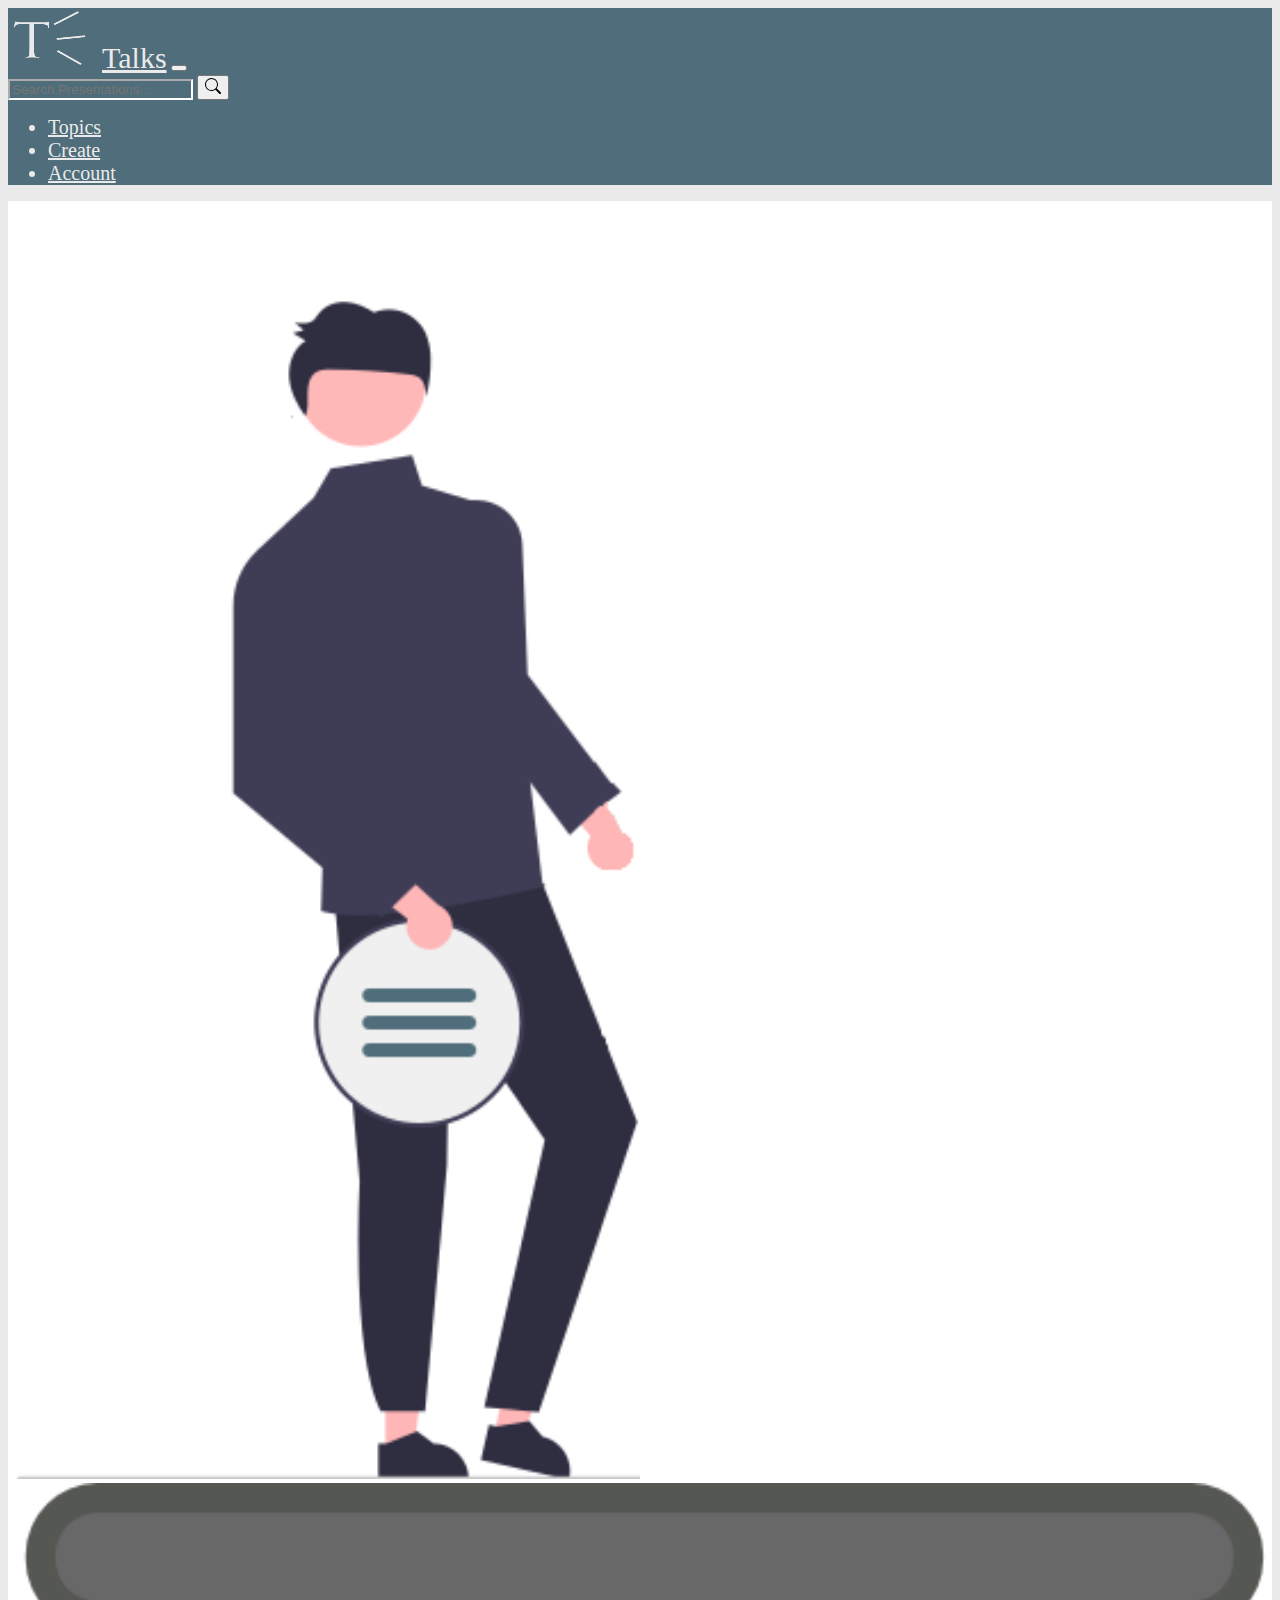
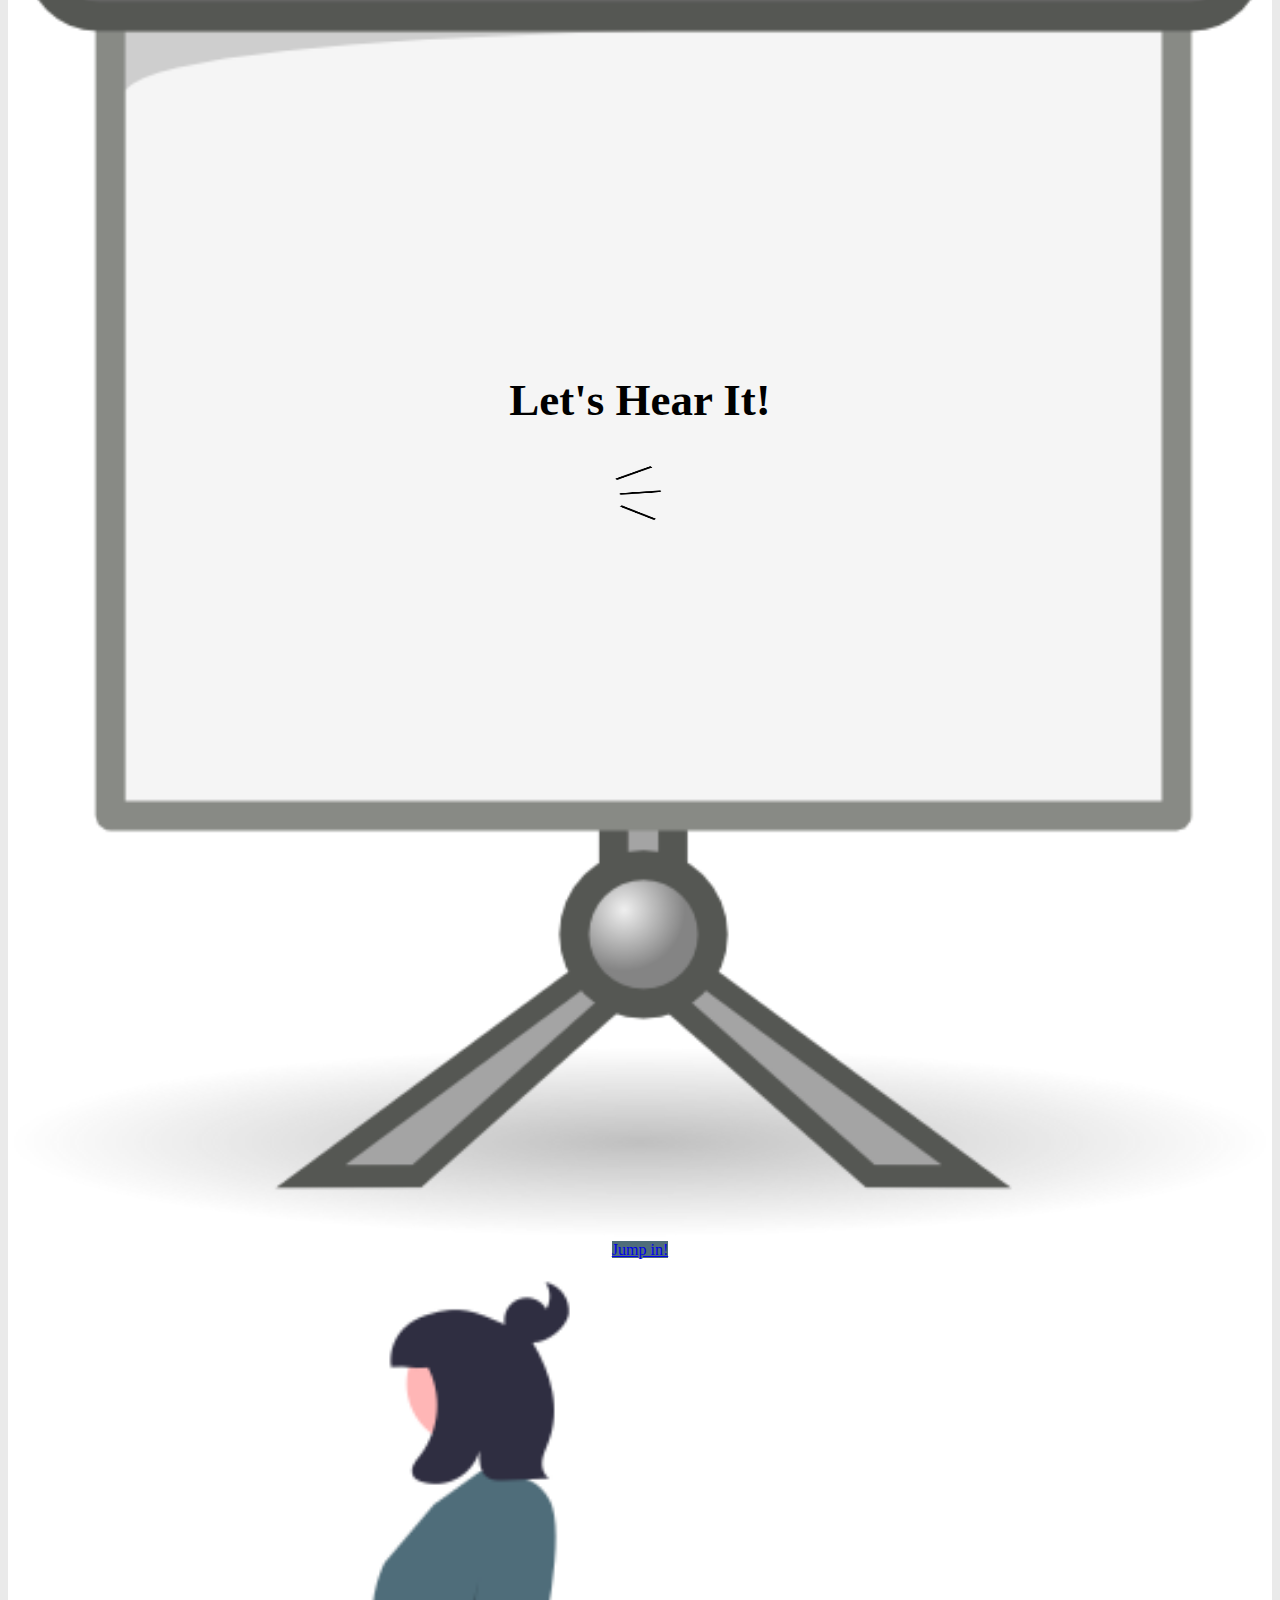
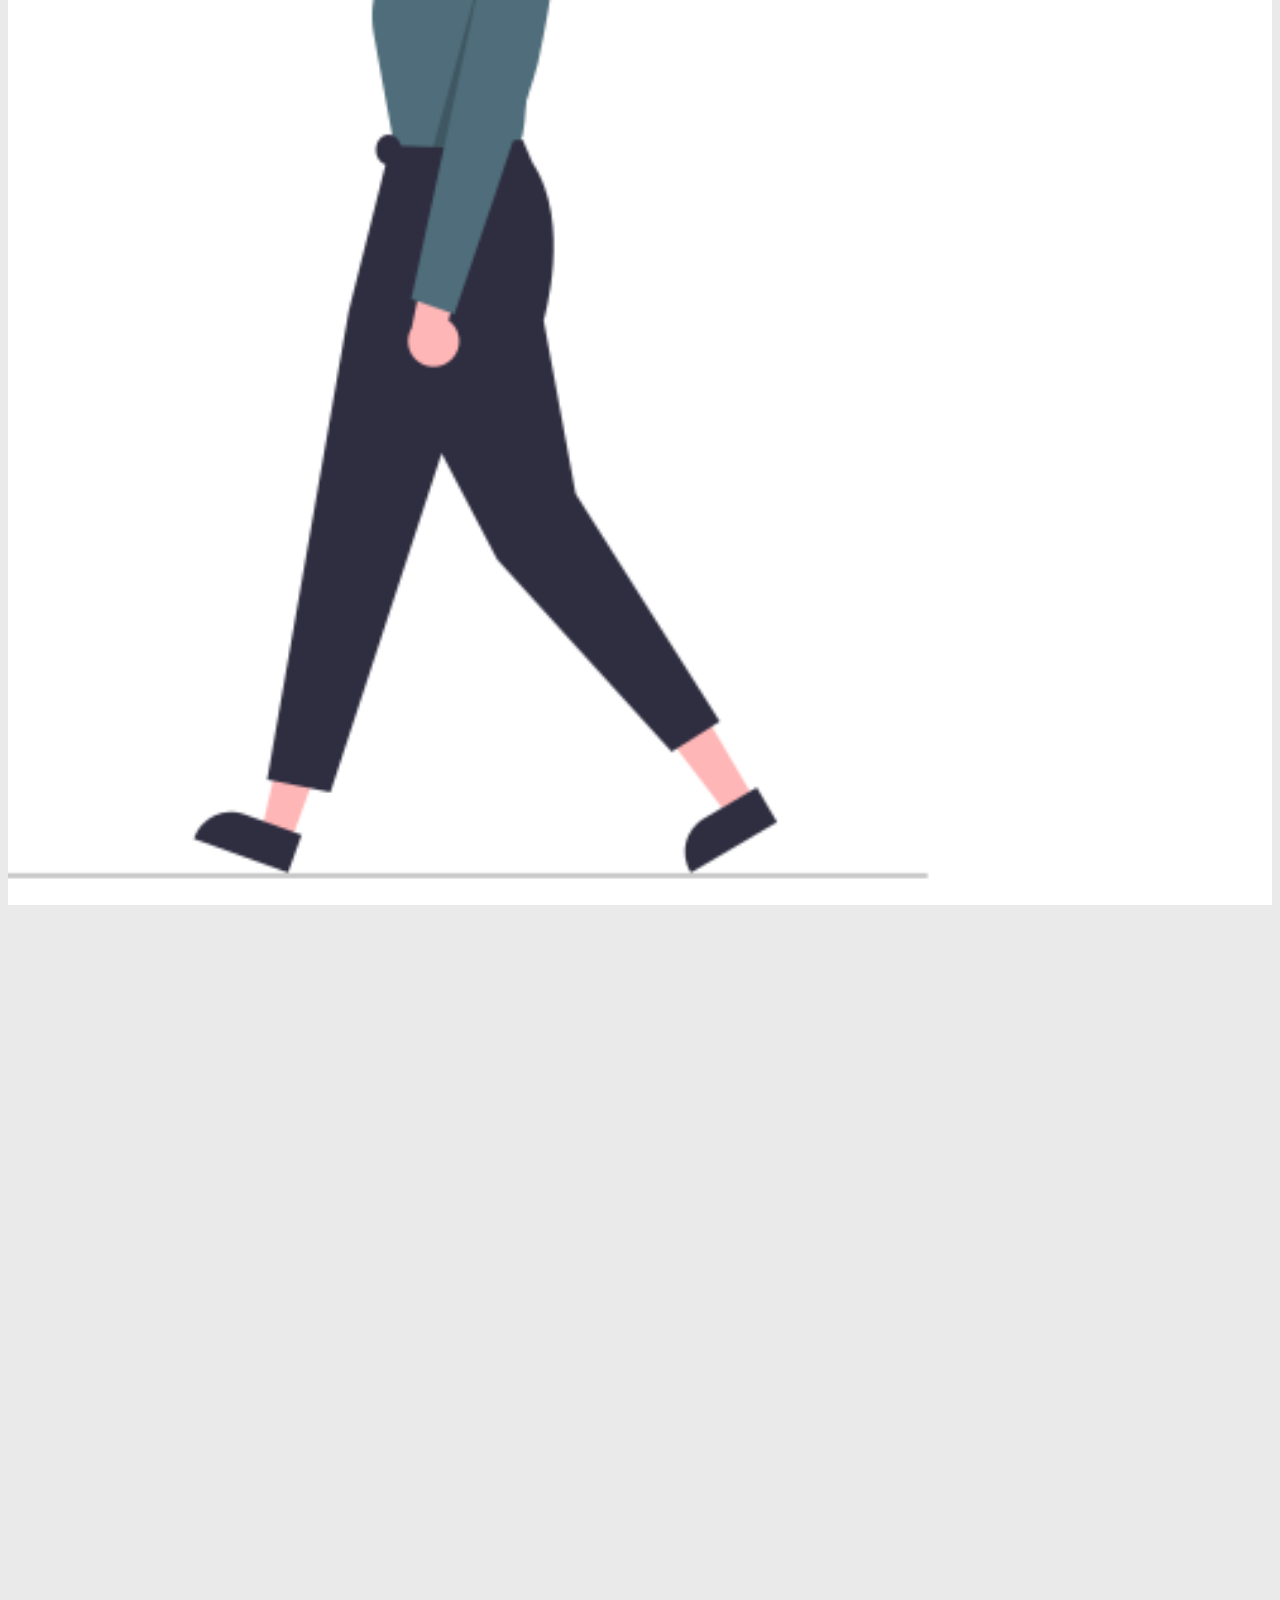
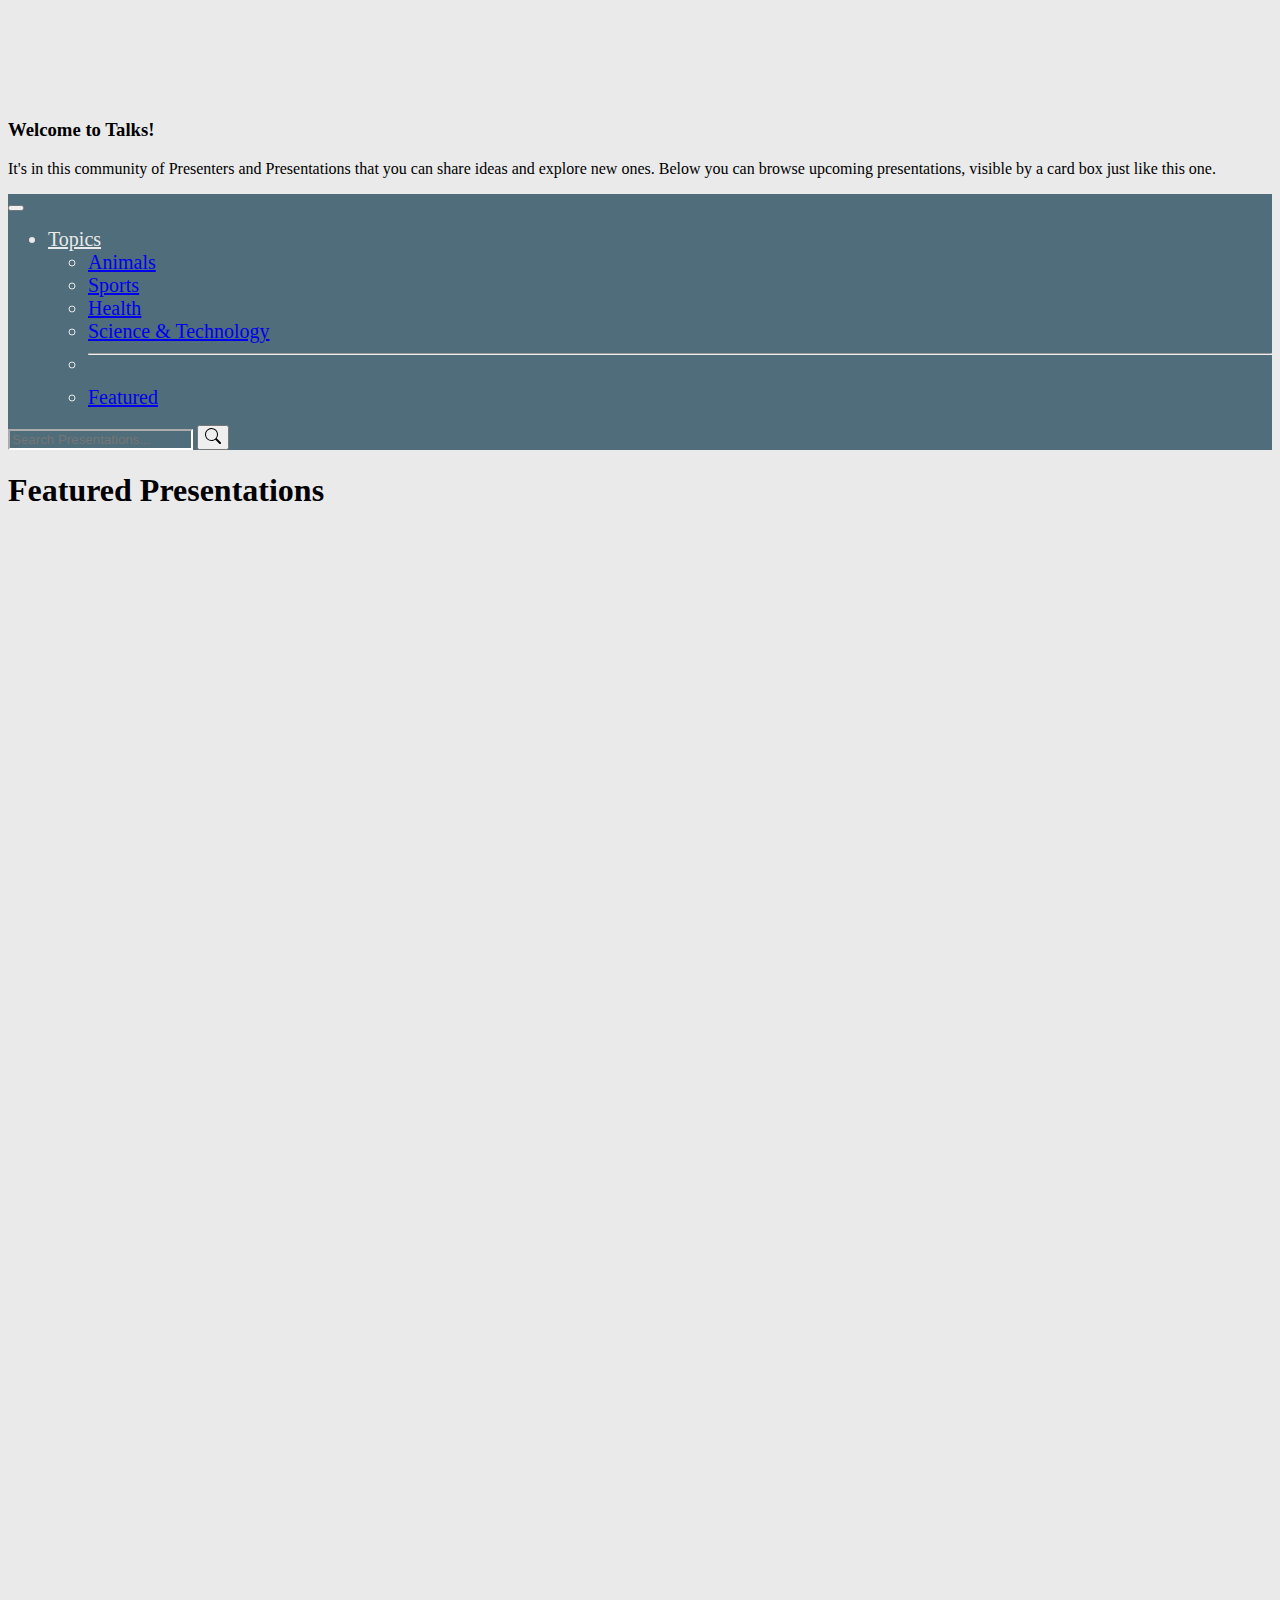
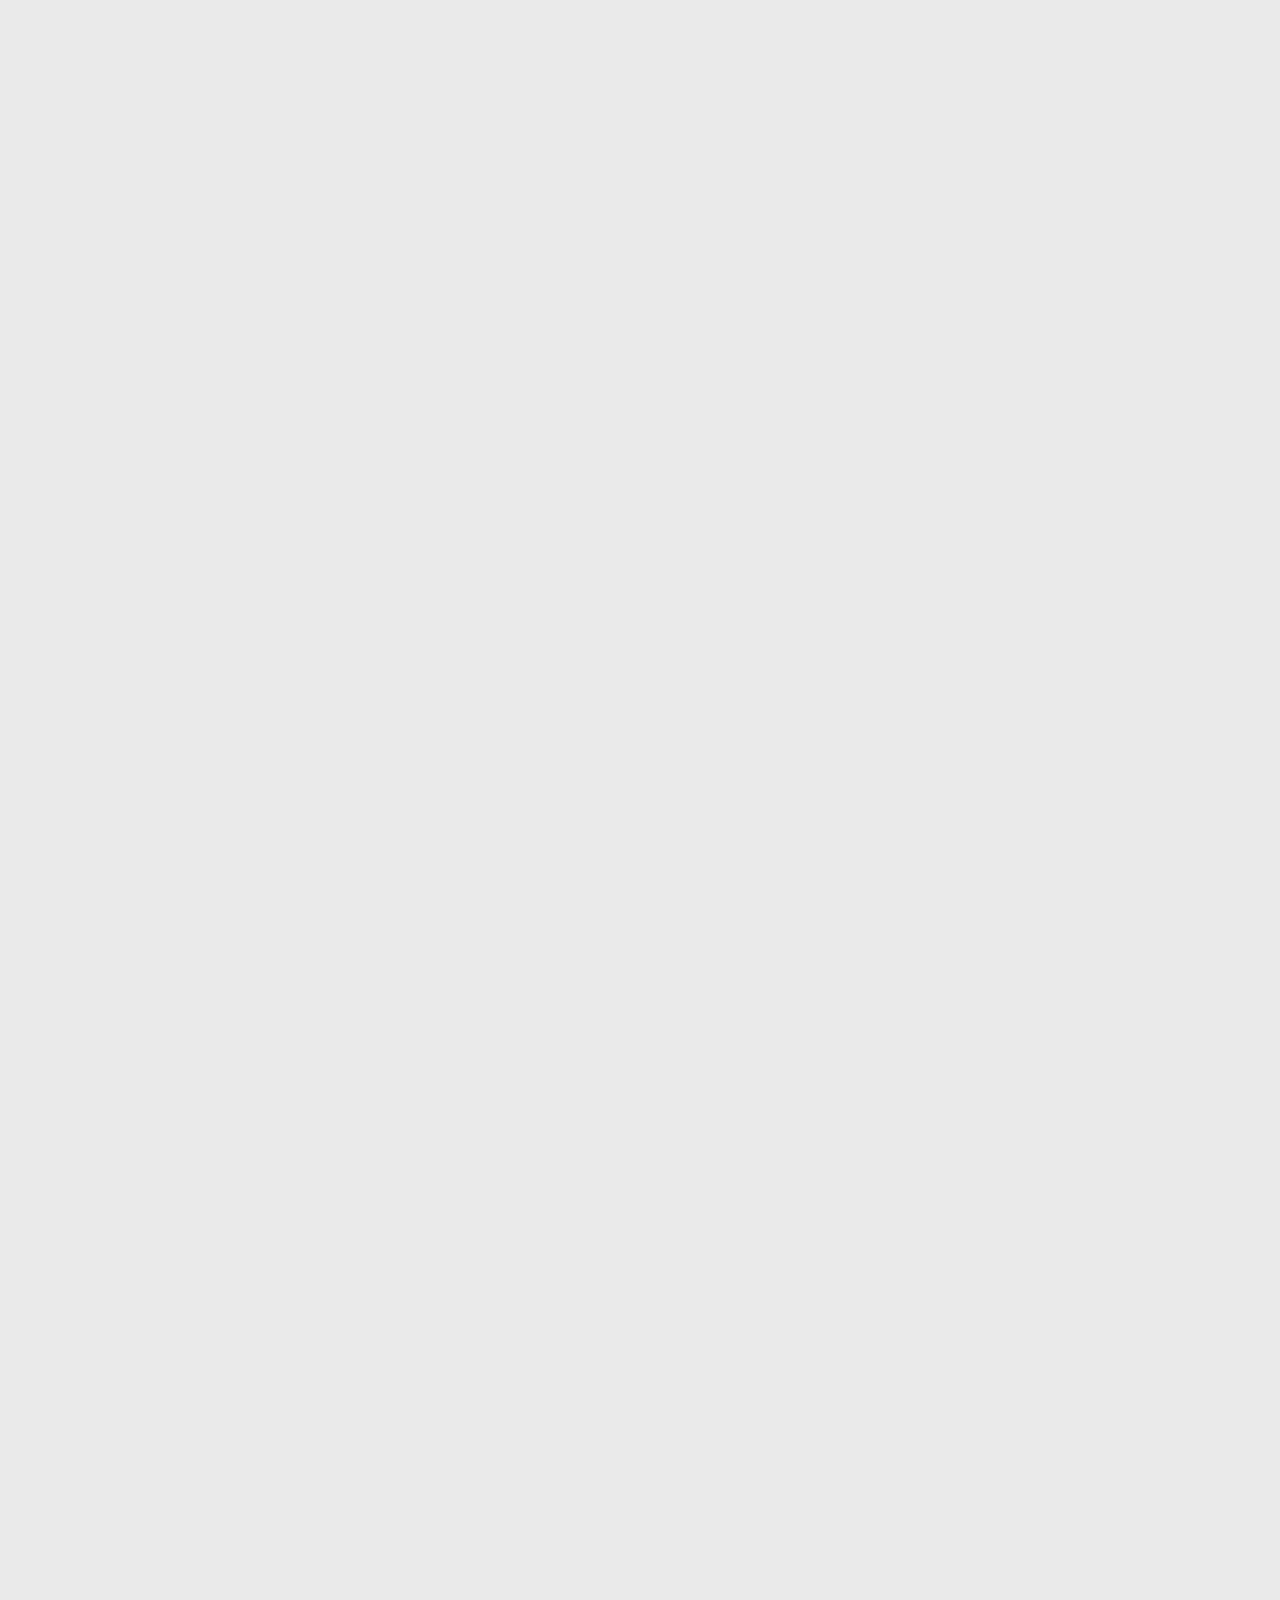
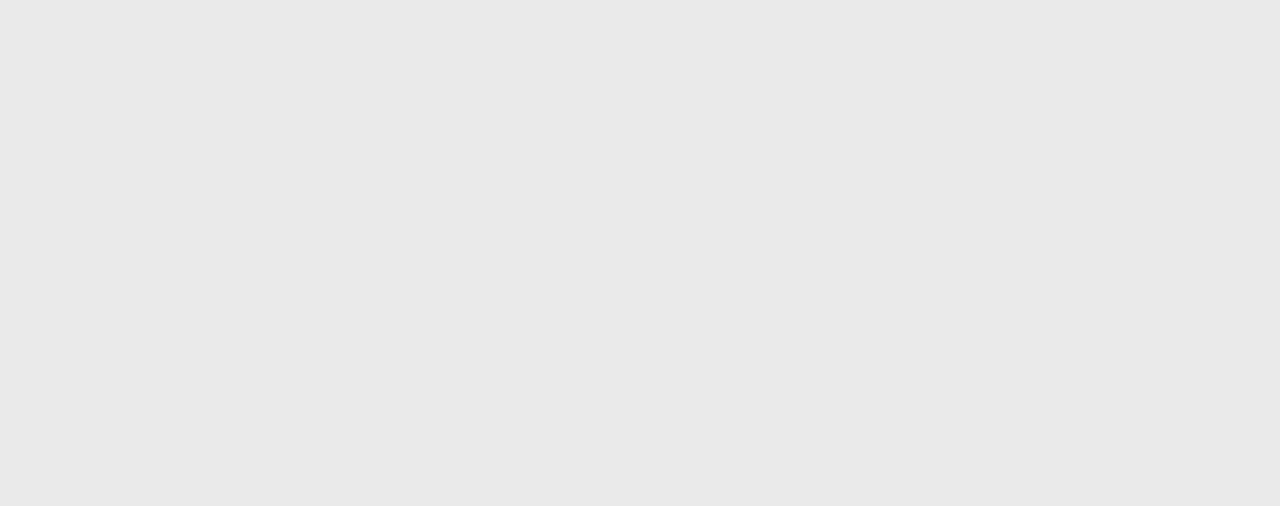
<file: index.html>
<!doctype html>
<html lang="en">

<head>
    <!-- Required meta tags -->
    <meta charset="utf-8">
    <meta name="viewport" content="width=device-width, initial-scale=1">

    <!-- Bootstrap CSS -->
    <link href="https://cdn.jsdelivr.net/npm/bootstrap@5.1.0/dist/css/bootstrap.min.css" rel="stylesheet"
        integrity="sha384-KyZXEAg3QhqLMpG8r+8fhAXLRk2vvoC2f3B09zVXn8CA5QIVfZOJ3BCsw2P0p/We" crossorigin="anonymous">
    <!--Animate on Scroll CSS-->
    <link href="https://unpkg.com/aos@2.3.1/dist/aos.css" rel="stylesheet">
    <link rel="stylesheet" href="css/index.css">
</head>

<body>
    <header>
        <nav class="navbar sticky-top navbar-expand-lg navbar-light">
            <div class="container-fluid">
                <!--Logo image for top right-->
                <img src="img/Logo-Design-Alt.png" alt="Talks Logo" width="80" height="60"
                    class="d-inline-block-align-top" />
                <a class="navbar-brand" href="index.html">Talks</a>

                <button class="navbar-toggler" type="button" data-bs-toggle="collapse"
                    data-bs-target="#navbarSupportedContent" aria-controls="navbarSupportedContent"
                    aria-expanded="false" aria-label="Toggle navigation">
                    <span class="navbar-toggler-icon"></span>
                </button>

                <div class="collapse navbar-collapse" id="navbarSupportedContent">
                    <div class="input-group searchbar">
                        <input type="text" class="form-control search" placeholder="Search Presentations..."
                            aria-label="Presentation Searchbar" aria-describedby="button-addon2">
                        <!--SVG referenced: https://icons.getbootstrap.com/icons/search/-->
                        <button class="btn btn-outline-light" type="button" id="button-addon2"><svg
                                xmlns="http://www.w3.org/2000/svg" width="16" height="16" fill="currentColor"
                                class="bi bi-search" viewBox="0 0 16 16">
                                <path
                                    d="M11.742 10.344a6.5 6.5 0 1 0-1.397 1.398h-.001c.03.04.062.078.098.115l3.85 3.85a1 1 0 0 0 1.415-1.414l-3.85-3.85a1.007 1.007 0 0 0-.115-.1zM12 6.5a5.5 5.5 0 1 1-11 0 5.5 5.5 0 0 1 11 0z" />
                            </svg></button>
                    </div>
                    <!--Position of navbar navigation buttons-->
                    <ul class="navbar-nav ms-auto text-center">
                        <li class="nav-item">
                            <a class="nav-link" aria-current="page" href="#topic-button">Topics</a>
                        </li>
                        <li class="nav-item">
                            <a class="nav-link" aria-current="page" href="create.html">Create</a>
                        </li>
                        <li class="nav-item">
                            <a class="nav-link" aria-current="page" href="booking.html">Account</a>
                        </li>
                    </ul>
                </div>
            </div>
        </nav>

        <!--Jumbotron-->
        <div class="jumbotron">
            <div class="p-3 p-md-5 bg-light rounded-3">
                <div class="container">
                    <div class="row pt-5">
                        <div class="col-4 col-xs-2">
                            <img src="img/jumbotron-pic-2.png" alt="Presenter" class="rounded float-left" />
                        </div>
                        <div class="col-4 col-xs-8">
                            <div class="presentation">
                                <div class="container title">
                                    <img src="img/presentation_screen.png" alt="Presentation Screen"
                                        class="rounded mx-auto d-block" style="width:100%;" />
                                    <div class="title-phrase">
                                        <h2>Let's Hear It!</h2>
                                        <img src="img/exclamation.png" alt="Talks Logo" width="50" height="60"
                                            class="exclamation" />
                                    </div>
                                    <a type="button" href="#welcome-text" class="btn btn-primary btn-lg btn-block">Jump
                                        in!</a>
                                </div>
                            </div>
                        </div>
                        <div class="col-4 col-xs-2">
                            <img src="img/jumbotron-pic-1.png" alt="Crowd" class="rounded float-right" />
                        </div>
                    </div>
                </div>
            </div>
        </div>

    </header>
    <main>
        <!--ROW 1-->
        <div class="border">
            <div class="container">
                <div class="row">
                    <!--COLUMN 1-->
                    <div class="col-md-6">
                        <div class="d-flex p-4 justify-content-center">
                            <div class="top-card">
                                <div class="card" data-aos="fade-up" data-aos-duration="2000">
                                    <img src="img/Placeholder.GIF" class="card-img-top" alt="Placeholder">
                                    <div class="card-body">
                                        <h5 class="card-title">Your Presentation,<br>
                                            Your idea,<br>
                                            You express how you want.<br></h5>
                                        <p class="card-text">Create a time and a place to share your ideas through
                                            presentations.<br>
                                            This is how presentations are viewed.
                                        </p>
                                    </div>
                                    <div class="container">
                                        <div class="bottom-card-details">
                                            <a type="button" href="details.html"
                                                class="btn btn-primary btn-lg btn-block">View
                                                Details</a>
                                            <h6>Upcoming</h6>
                                        </div>
                                    </div>
                                </div>
                            </div>
                        </div>
                    </div>
                    <!--COLUMN 2-->
                    <div class="col-md-6">
                        <div id="welcome-text">

                            <h3>Welcome to Talks!</h3>
                            <p>It's in this community of Presenters and Presentations that you
                                can share ideas and explore new ones. Below you can browse upcoming presentations,
                                visible by a card box just like this one.
                            </p>
                        </div>
                    </div>
                </div>
            </div>
        </div>
        <!--COLUMN 3-->
        <div id="topic-button">
        </div>
        <nav class="navbar navbar-expand-lg navbar-light sticky-top">
            <div class="container">
                <button class="navbar-toggler" type="button" data-bs-toggle="collapse"
                    data-bs-target="#navbarSupportedContent" aria-controls="navbarSupportedContent"
                    aria-expanded="false" aria-label="Toggle navigation">
                </button>
                <ul class="navbar-nav me-auto mb-2 mb-lg-0">
                    <li class="nav-item dropdown">
                        <a class="nav-link dropdown-toggle" href="#" id="navbarDropdown" role="button"
                            data-bs-toggle="dropdown" aria-expanded="false">
                            Topics
                        </a>
                        <ul class="dropdown-menu" aria-labelledby="navbarDropdown">
                            <li><a class="dropdown-item" href="#">Animals</a></li>
                            <li><a class="dropdown-item" href="#">Sports</a></li>
                            <li><a class="dropdown-item" href="#">Health</a></li>
                            <li><a class="dropdown-item" href="#">Science & Technology</a></li>
                            <li>
                                <hr class="dropdown-divider">
                            </li>
                            <li><a class="dropdown-item" href="#">Featured</a></li>
                        </ul>
                    </li>
                </ul>
                <form class="d-flex">
                    <div class="input-group">
                        <input type="text" class="form-control search" placeholder="Search Presentations..."
                            aria-label="Presentation Searchbar" aria-describedby="button-addon2">
                        <!--SVG referenced: https://icons.getbootstrap.com/icons/search/-->
                        <button class="btn btn-outline-light" type="button" id="button-addon2"><svg
                                xmlns="http://www.w3.org/2000/svg" width="16" height="16" fill="currentColor"
                                class="bi bi-search" viewBox="0 0 16 16">
                                <path
                                    d="M11.742 10.344a6.5 6.5 0 1 0-1.397 1.398h-.001c.03.04.062.078.098.115l3.85 3.85a1 1 0 0 0 1.415-1.414l-3.85-3.85a1.007 1.007 0 0 0-.115-.1zM12 6.5a5.5 5.5 0 1 1-11 0 5.5 5.5 0 0 1 11 0z" />
                            </svg></button>
                    </div>
                </form>
            </div>
        </nav>
        <!--ROW 2-->
        <div class="container">
            <div class="row row-cols-3">
                <div class="col-lg-6">
                    <p>
                    <h1>Featured Presentations</h1>
                    </p>
                    <div class="col-lg-3">
                        <div class="col-lg-3">
                        </div>
                    </div>
                </div>
            </div>
        </div>

        <!--ROW 3-->
        <div class="container">
            <div class="row mx-md-n5">
                <div class="col px-md-4 xs-4">
                    <div class="card" style="width: 18rem;" data-aos="fade-up" data-aos-duration="2000">
                        <img src="img/puppy.jpg" class="card-img-top" alt="Placeholder">
                        <div class="card-body">
                            <h5 class="card-title">A Presentation on Puppies!</h5>
                            <p class="card-text">In this presentation we will explore the origin of our furry friends,
                                and how they
                                became our best friends.
                            </p>
                        </div>
                        <div class="container">
                            <div class="bottom-card-details">
                                <a type="button" href="details.html" class="btn btn-primary btn-lg btn-block">View
                                    Details</a>
                                <h6>Upcoming</h6>
                            </div>
                        </div>
                    </div>
                </div>
                <div class="col px-md-4 xs-4">
                    <div class="card" style="width: 18rem;" data-aos="fade-up" data-aos-duration="2000">
                        <img src="img/Placeholder.GIF" class="card-img-top" alt="Placeholder">
                        <div class="card-body">
                            <h5 class="card-title">Presentation Title</h5>
                            <p class="card-text">Lorem ipsum dolor sit amet, consectetur adipisicing elit. Ipsam sit
                                officiis consectetur quia in! Error recusandae accusantium nam vero?</p>
                        </div>
                        <div class="container">
                            <div class="bottom-card-details">
                                <a type="button" href="details.html" class="btn btn-primary btn-lg btn-block">View
                                    Details</a>
                                <h6>Upcoming</h6>
                            </div>
                        </div>
                    </div>
                </div>
                <div class="col px-md-4 xs-4">
                    <div class="card" style="width: 18rem;" data-aos="fade-up" data-aos-duration="2000">
                        <img src="img/Placeholder.GIF" class="card-img-top" alt="Placeholder">
                        <div class="card-body">
                            <h5 class="card-title">Presentation Title</h5>
                            <p class="card-text">Lorem ipsum dolor sit amet, consectetur adipisicing elit. Ipsam sit
                                officiis consectetur quia in! Error recusandae accusantium nam vero?</p>
                        </div>
                        <div class="container">
                            <div class="bottom-card-details">
                                <a type="button" href="details.html" class="btn btn-primary btn-lg btn-block">View
                                    Details</a>
                                <h6>Upcoming</h6>
                            </div>
                        </div>
                    </div>
                </div>
                <div class="col px-md-4 xs-4">
                    <div class="card" style="width: 18rem;" data-aos="fade-up" data-aos-duration="2000">
                        <img src="img/Placeholder.GIF" class="card-img-top" alt="Placeholder">
                        <div class="card-body">
                            <h5 class="card-title">Presentation Title</h5>
                            <p class="card-text">Lorem ipsum dolor sit amet, consectetur adipisicing elit. Ipsam sit
                                officiis consectetur quia in! Error recusandae accusantium nam vero?</p>
                        </div>
                        <div class="container">
                            <div class="bottom-card-details">
                                <a type="button" href="details.html" class="btn btn-primary btn-lg btn-block">View
                                    Details</a>
                                <h6>Upcoming</h6>
                            </div>
                        </div>
                    </div>
                </div>
                <div class="col px-md-4 xs-4">
                    <div class="card" style="width: 18rem;" data-aos="fade-up" data-aos-duration="2000">
                        <img src="img/Placeholder.GIF" class="card-img-top" alt="Placeholder">
                        <div class="card-body">
                            <h5 class="card-title">Presentation Title</h5>
                            <p class="card-text">Lorem ipsum dolor sit amet, consectetur adipisicing elit. Ipsam sit
                                officiis consectetur quia in! Error recusandae accusantium nam vero?</p>
                        </div>
                        <div class="container">
                            <div class="bottom-card-details">
                                <a type="button" href="details.html" class="btn btn-primary btn-lg btn-block">View
                                    Details</a>
                                <h6>Upcoming</h6>
                            </div>
                        </div>
                    </div>
                </div>
                <div class="col px-md-4 xs-4">
                    <div class="card" style="width: 18rem;" data-aos="fade-up" data-aos-duration="2000">
                        <img src="img/Placeholder.GIF" class="card-img-top" alt="Placeholder">
                        <div class="card-body">
                            <h5 class="card-title">Presentation Title</h5>
                            <p class="card-text">Lorem ipsum dolor sit amet, consectetur adipisicing elit. Ipsam sit
                                officiis consectetur quia in! Error recusandae accusantium nam vero?</p>
                        </div>
                        <div class="container">
                            <div class="bottom-card-details">
                                <a type="button" href="details.html" class="btn btn-primary btn-lg btn-block">View
                                    Details</a>
                                <h6>Upcoming</h6>
                            </div>
                        </div>
                    </div>
                </div>

    </main>



    <!-- Option 1: Bootstrap Bundle with Popper -->
    <script src="https://cdn.jsdelivr.net/npm/bootstrap@5.1.0/dist/js/bootstrap.bundle.min.js"
        integrity="sha384-U1DAWAznBHeqEIlVSCgzq+c9gqGAJn5c/t99JyeKa9xxaYpSvHU5awsuZVVFIhvj"
        crossorigin="anonymous"></script>

    <!-- Animate on Scroll library-->
    <script src="https://unpkg.com/aos@2.3.1/dist/aos.js"></script>
    <script>
        AOS.init();
    </script>
</body>

</html>
</file>
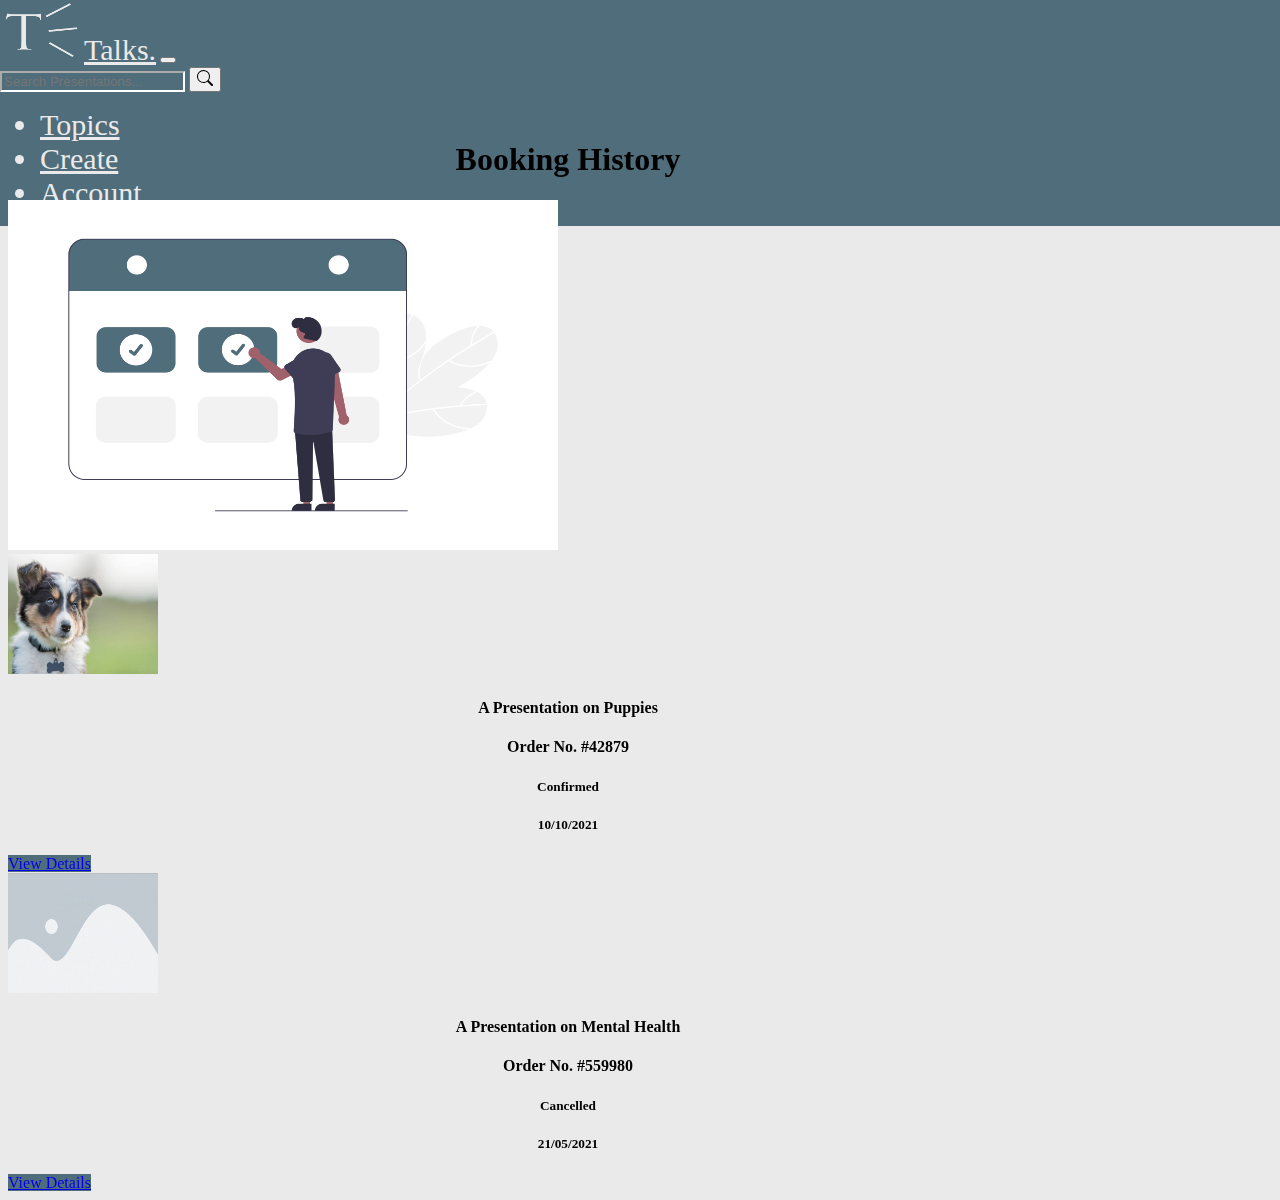
<file: booking.html>
<!doctype html>
<html lang="en">

<head>
    <!-- Required meta tags -->
    <meta charset="utf-8">
    <meta name="viewport" content="width=device-width, initial-scale=1">

    <!-- Bootstrap CSS -->
    <link href="https://cdn.jsdelivr.net/npm/bootstrap@5.1.0/dist/css/bootstrap.min.css" rel="stylesheet"
        integrity="sha384-KyZXEAg3QhqLMpG8r+8fhAXLRk2vvoC2f3B09zVXn8CA5QIVfZOJ3BCsw2P0p/We" crossorigin="anonymous">
    <!--Animate on Scroll CSS-->
    <link href="https://unpkg.com/aos@2.3.1/dist/aos.css" rel="stylesheet">
    <link rel="stylesheet" href="css/booking.css">
</head>

<body>

    <header>
        <nav class="navbar sticky-top navbar-expand-lg navbar-light">
            <div class="container-fluid">
                <!--Logo image for top right-->
                <img src="img/Logo-Design-Alt.png" alt="Talks Logo" width="80" height="60"
                    class="d-inline-block-align-top" />
                <a class="navbar-brand" href="index.html">Talks.</a>

                <button class="navbar-toggler" type="button" data-bs-toggle="collapse"
                    data-bs-target="#navbarSupportedContent" aria-controls="navbarSupportedContent"
                    aria-expanded="false" aria-label="Toggle navigation">
                    <span class="navbar-toggler-icon"></span>
                </button>

                <div class="collapse navbar-collapse" id="navbarSupportedContent">
                    <div class="input-group searchbar">
                        <input type="text" class="form-control search" placeholder="Search Presentations..."
                            aria-label="Presentation Searchbar" aria-describedby="button-addon2">
                        <!--SVG referenced: https://icons.getbootstrap.com/icons/search/-->
                        <button class="btn btn-outline-light" type="button" id="button-addon2"><svg
                                xmlns="http://www.w3.org/2000/svg" width="16" height="16" fill="currentColor"
                                class="bi bi-search" viewBox="0 0 16 16">
                                <path
                                    d="M11.742 10.344a6.5 6.5 0 1 0-1.397 1.398h-.001c.03.04.062.078.098.115l3.85 3.85a1 1 0 0 0 1.415-1.414l-3.85-3.85a1.007 1.007 0 0 0-.115-.1zM12 6.5a5.5 5.5 0 1 1-11 0 5.5 5.5 0 0 1 11 0z" />
                            </svg></button>
                    </div>
                    <!--Position of navbar navigation buttons-->
                    <ul class="navbar-nav ms-auto text-center">
                        <li class="nav-item">
                            <a class="nav-link" aria-current="page" href="index.html#topic-button">Topics</a>
                        </li>
                        <li class="nav-item">
                            <a class="nav-link" aria-current="page" href="create.html">Create</a>
                        </li>
                        <li class="nav-item">
                            <a class="nav-link" aria-current="page" href="booking.html">Account</a>
                        </li>
                    </ul>
                </div>
            </div>
        </nav>
    </header>
    <main>

        <!--ROW 1-->
        <div class="container">
            <div class="row pt-5">
                <!--COLUMN 1-->
                <div class="col-lg-12">
                    <div class="top-card">
                        <div class="card" data-aos="fade-up" data-aos-duration="2000">
                            <div class="card-body">
                                <!--INNER ROW 1-->
                                <div class="container">
                                    <div class="row">

                                        <!--INNER COLUMN 1-->
                                        <div class="col-lg-4">
                                            <h1>Booking History</h1>
                                        </div>

                                        <!--INNER COLUMN 2-->
                                        <div class="col-lg-8">
                                            <img src="img/booking_history.png" class="booking-history" width="550"
                                                height="350">
                                        </div>
                                    </div>

                                    <!--INNER ROW 2-->
                                    <div class="border">
                                        <div class="row">

                                            <!--INNER COLUMN 1-->
                                            <div class="col-lg-3">
                                                <img src="img/puppy.jpg" class="mx-auto d-block" width="150" height="120">
                                            </div>

                                            <!--INNER COLUMN 2-->
                                            <div class="col-lg-4">
                                                <h4 class="booking-details">A Presentation on Puppies</h4>
                                            </div>

                                            <!--INNER COLUMN 3-->
                                            <div class="col-lg-3">
                                                <h4 class="booking-details"> Order No. #42879</h4>
                                            </div>

                                            <!--INNER COLUMN 4-->
                                            <div class="col-lg-2">
                                                <h5>Confirmed</h5>
                                                <h5>10/10/2021</h5>
                                                <div class="d-flex justify-content-center">
                                                    <a type="button" href="details.html"
                                                        class="btn btn-primary btn-lg btn-block">View
                                                        Details</a>
                                                </div>
                                            </div>
                                        </div>
                                        <!--INNER ROW 3-->
                                        <div class="border">
                                            <div class="row">

                                                <!--INNER COLUMN 1-->
                                                <div class="col-lg-3">
                                                    <img src="img/Placeholder.GIF" class="mx-auto d-block" width="150"
                                                        height="120">
                                                </div>

                                                <!--INNER COLUMN 2-->
                                                <div class="col-lg-4">
                                                    <h4 class="booking-details">A Presentation on Mental Health</h4>
                                                </div>

                                                <!--INNER COLUMN 3-->
                                                <div class="col-lg-3">
                                                    <h4 class="booking-details"> Order No. #559980</h4>
                                                </div>

                                                <!--INNER COLUMN 4-->
                                                <div class="col-lg-2    ">
                                                    <h5>Cancelled</h5>
                                                    <h5>21/05/2021</h5>
                                                    <div class="d-flex justify-content-center">
                                                        <a type="button" href="details.html"
                                                            class="btn btn-primary btn-lg btn-block">View
                                                            Details</a>
                                                    </div>
                                                </div>
                                            </div>
                                        </div>
                                    </div>
                                </div>
                            </div>
                        </div>
                    </div>
                </div>
    </main>



    <!-- Option 1: Bootstrap Bundle with Popper -->
    <script src="https://cdn.jsdelivr.net/npm/bootstrap@5.1.0/dist/js/bootstrap.bundle.min.js"
        integrity="sha384-U1DAWAznBHeqEIlVSCgzq+c9gqGAJn5c/t99JyeKa9xxaYpSvHU5awsuZVVFIhvj"
        crossorigin="anonymous"></script>

    <!-- Animate on Scroll library-->
    <script src="https://unpkg.com/aos@2.3.1/dist/aos.js"></script>
    <script>
        AOS.init();
    </script>
</body>

</html>
</file>
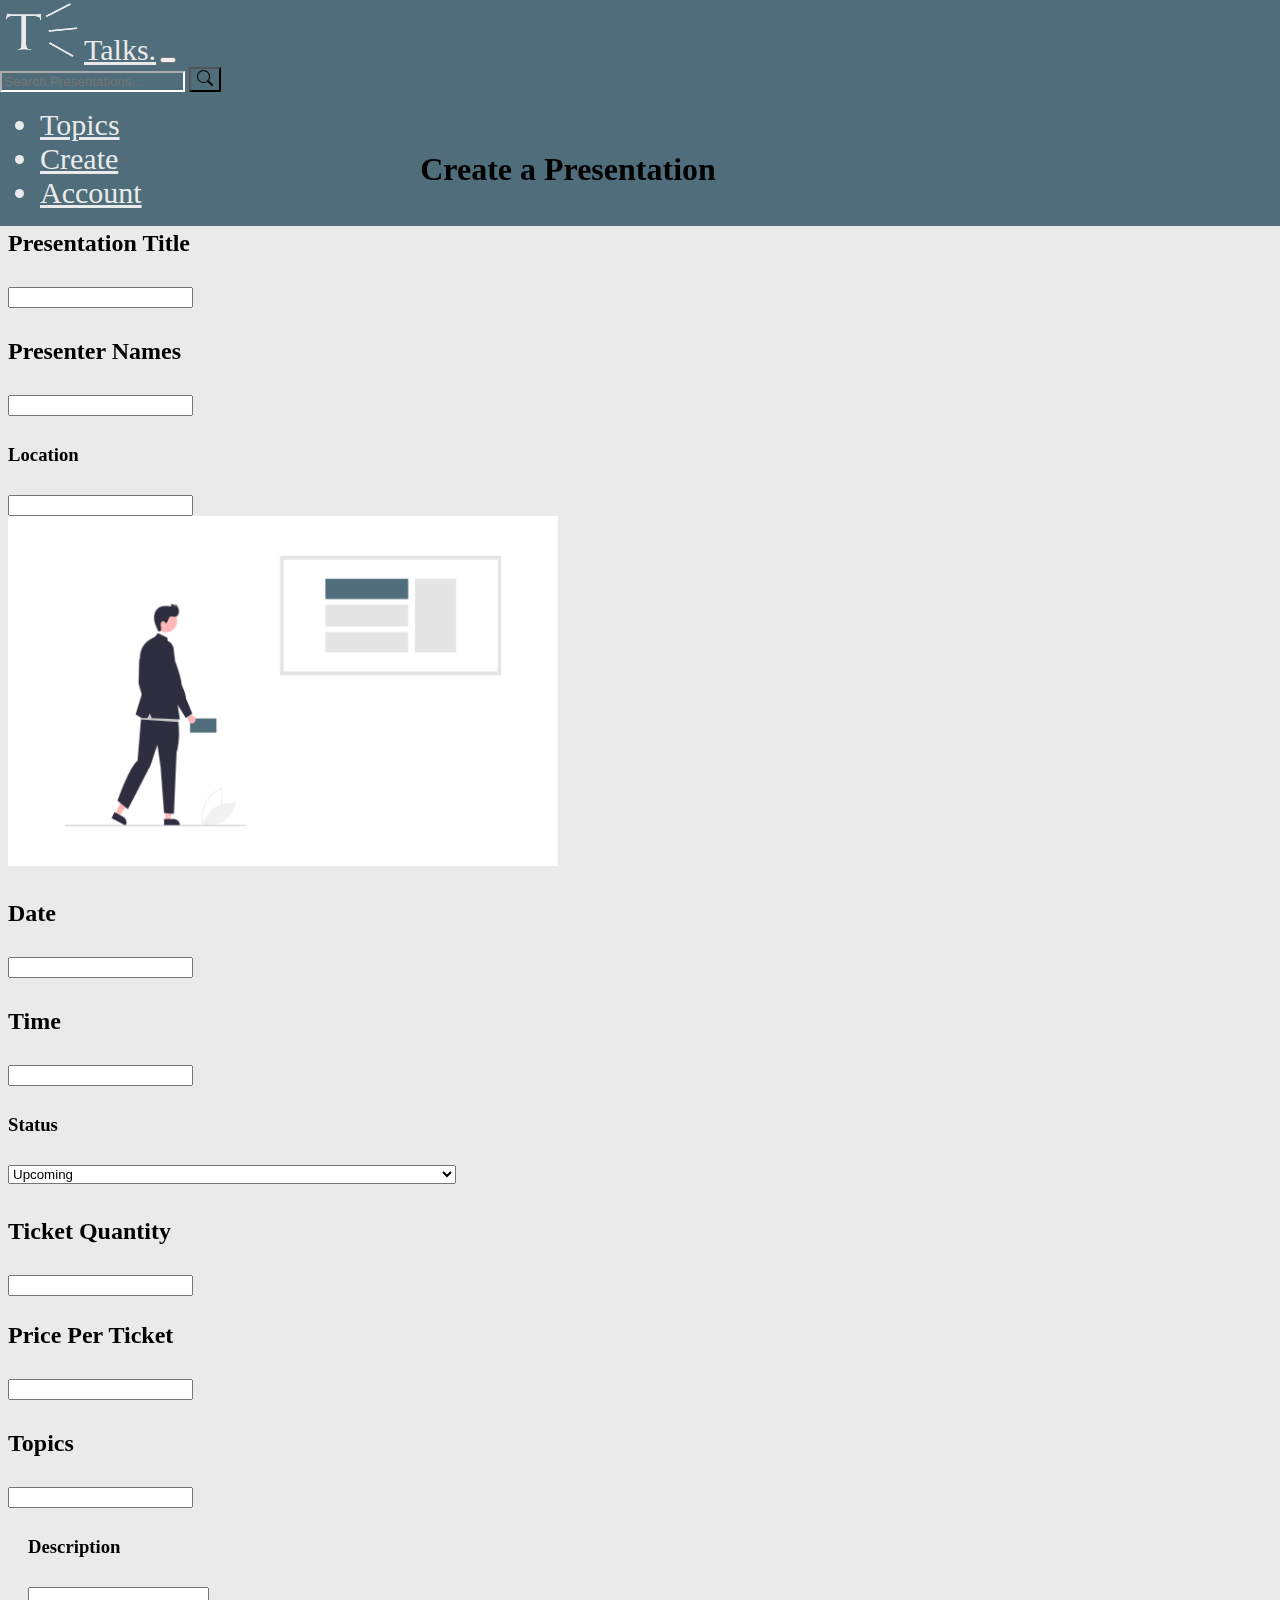
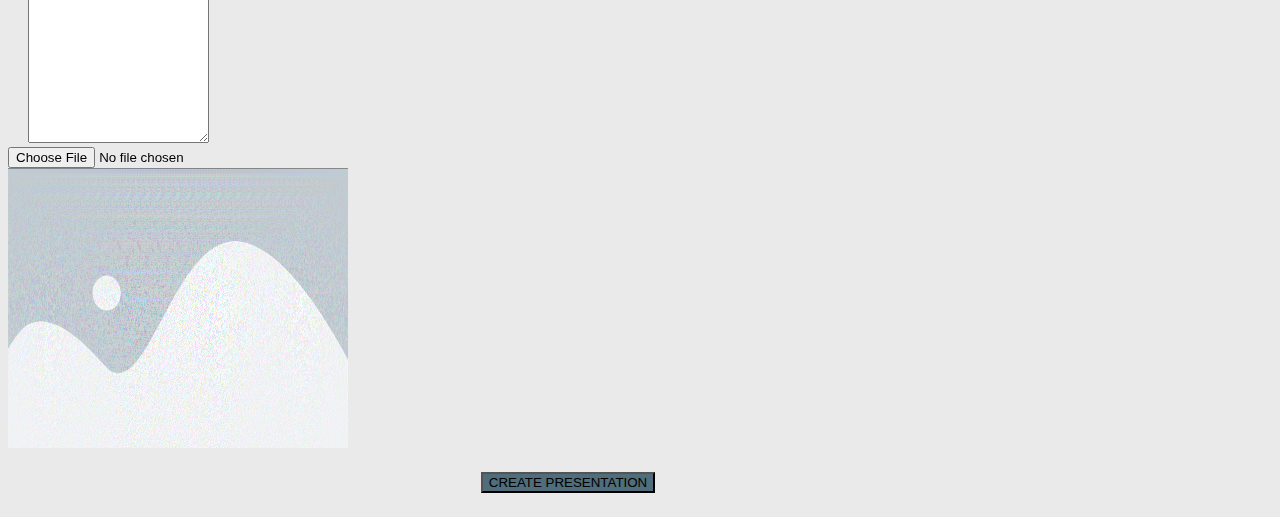
<file: create.html>
<!doctype html>
<html lang="en">

<head>
    <!-- Required meta tags -->
    <meta charset="utf-8">
    <meta name="viewport" content="width=device-width, initial-scale=1">

    <!-- Bootstrap CSS -->
    <link href="https://cdn.jsdelivr.net/npm/bootstrap@5.1.0/dist/css/bootstrap.min.css" rel="stylesheet"
        integrity="sha384-KyZXEAg3QhqLMpG8r+8fhAXLRk2vvoC2f3B09zVXn8CA5QIVfZOJ3BCsw2P0p/We" crossorigin="anonymous">
    <!--Animate on Scroll CSS-->
    <link href="https://unpkg.com/aos@2.3.1/dist/aos.css" rel="stylesheet">
    <link rel="stylesheet" href="css/create.css">
</head>

<body>

    <header>
        <nav class="navbar sticky-top navbar-expand-lg navbar-light">
            <div class="container-fluid">
                <!--Logo image for top right-->
                <img src="img/Logo-Design-Alt.png" alt="Talks Logo" width="80" height="60"
                    class="d-inline-block-align-top" />
                <a class="navbar-brand" href="index.html">Talks.</a>

                <button class="navbar-toggler" type="button" data-bs-toggle="collapse"
                    data-bs-target="#navbarSupportedContent" aria-controls="navbarSupportedContent"
                    aria-expanded="false" aria-label="Toggle navigation">
                    <span class="navbar-toggler-icon"></span>
                </button>

                <div class="collapse navbar-collapse" id="navbarSupportedContent">
                    <div class="input-group searchbar">
                        <input type="text" class="form-control search" placeholder="Search Presentations..."
                            aria-label="Presentation Searchbar" aria-describedby="button-addon2">
                        <!--SVG referenced: https://icons.getbootstrap.com/icons/search/-->
                        <button class="btn btn-outline-light" type="button" id="button-addon2"><svg
                                xmlns="http://www.w3.org/2000/svg" width="16" height="16" fill="currentColor"
                                class="bi bi-search" viewBox="0 0 16 16">
                                <path
                                    d="M11.742 10.344a6.5 6.5 0 1 0-1.397 1.398h-.001c.03.04.062.078.098.115l3.85 3.85a1 1 0 0 0 1.415-1.414l-3.85-3.85a1.007 1.007 0 0 0-.115-.1zM12 6.5a5.5 5.5 0 1 1-11 0 5.5 5.5 0 0 1 11 0z" />
                            </svg></button>
                    </div>
                    <!--Position of navbar navigation buttons-->
                    <ul class="navbar-nav ms-auto text-center">
                        <li class="nav-item">
                            <a class="nav-link" aria-current="page" href="index.html#topic-button">Topics</a>
                        </li>
                        <li class="nav-item">
                            <a class="nav-link" aria-current="page" href="create.html">Create</a>
                        </li>
                        <li class="nav-item">
                            <a class="nav-link" aria-current="page" href="booking.html">Account</a>
                        </li>
                    </ul>
                </div>
            </div>
        </nav>

    </header>
    <main>
        <!--ROW 1-->
        <div class="border">
            <div class="container">
                <div class="row pt-5">
                    <!--COLUMN 1-->
                    <div class="col-lg-12">
                        <div class="container-fluid">
                            <div class="top-card">
                                <div class="card" data-aos="fade-up" data-aos-duration="2000">
                                    <div class="card-body">

                                        <div class="container">
                                            <!--INNER ROW 1-->
                                            <div class="row">
                                                <h1 class="page-title">Create a Presentation</h1>
                                            </div>
                                            <!--INNER ROW 2-->
                                            <div class="row">

                                                <!--INNER COLUMN 1-->
                                                <div class="col-lg-4">
                                                    <div class="presentation-row">
                                                        <h2>Presentation Title</h2>
                                                        <input type="title" class="form-control" id="InputTitle1">
                                                        <h2>Presenter Names</h2>
                                                        <input type="names" class="form-control" id="InputNames1">
                                                        <h3 class="location_name">Location</h3>
                                                        <input type="LocationInput" class="form-control"
                                                            id="Inputlocation1">
                                                    </div>
                                                </div>

                                                <!--INNER COLUMN 2-->
                                                <div class="col-lg-8">
                                                    <img class="img-fluid" src="img/create_presentation.png"
                                                        class="create-presentation" width="550" height="350">
                                                </div>
                                            </div>

                                            <!--INNER ROW 3-->
                                            <div class="row">

                                                <!--INNER COLUMN 1-->
                                                <div class="col-lg-4">
                                                    <h2 class="date_input">Date</h2>
                                                    <input type="DateInput" class="form-control details" id="Input">
                                                    <h2 class="time_input">Time</h2>
                                                    <input type="TimeInput" class="form-control details" id="Input">
                                                </div>

                                                <!--INNER COLUMN 2-->
                                                <div class="col-lg-4">
                                                    <h3>Status</h3>
                                                    <select class="form-control" id="status-form">
                                                        <option>Upcoming</option>
                                                        <option>Inactive</option>
                                                        <option>Booked</option>
                                                        <option>Cancelled</option>
                                                    </select>
                                                    <div class="quantity-section">
                                                        <h2 class="tickets_input">Ticket Quantity</h2>
                                                        <input type="QuantityInput" class="form-control details"
                                                            id="Input">
                                                    </div>
                                                </div>

                                                <!--INNER COLUMN 3-->
                                                <div class="col-lg-4">
                                                    <h2 class="price_input">Price Per Ticket</h2>
                                                    <input type="PriceInput" class="form-control details" id="Input">
                                                    <h2 class="topics_input">Topics</h2>
                                                    <input type="TopicsInput" class="form-control details" id="Input">
                                                </div>
                                            </div>

                                            <!--INNER ROW 4-->
                                            <div class="row">

                                                <!--INNER COLUMN 1-->
                                                <div class="col-lg-8">
                                                    <div class="description">
                                                        <h3>Description</h3>
                                                        <textarea class="form-control" rows="10"></textarea>
                                                    </div>
                                                </div>

                                                <!--INNER COLUMN 2-->
                                                <div class="col-lg-4 picture-choice">

                                                    <input type="file" class="form-control" id="customFile" />
                                                    <div class="d-flex justify-content-center">
                                                        <img class="img-fluid" src="img/Placeholder.GIF" alt="placeholder"
                                                            width="340" height="280" class="placeholder" />
                                                        </div>
                                                    </div>
                                                </div>
                                            </div>

                                            <!--INNER ROW 5-->
                                            <div class="row">

                                                <!--INNER COLUMN 1-->
                                                <div class="col-lg-4">
                                                </div>

                                                <!--INNER COLUMN 2-->
                                                <div class="col-lg-4">
                                                </div>

                                                <!--INNER COLUMN 3-->
                                                <div class="col-lg-4 create-button">
                                                    <div class="book_button">
                                                        <button type="button" class="btn btn-secondary btn-lg">CREATE
                                                            PRESENTATION</button>
                                                    </div>
                                                </div>
                                            </div>
                                        </div>
                                    </div>
                                </div>
                            </div>
                        </div>
                    </div>
                </div>
            </div>

    </main>



    <!-- Option 1: Bootstrap Bundle with Popper -->
    <script src="https://cdn.jsdelivr.net/npm/bootstrap@5.1.0/dist/js/bootstrap.bundle.min.js"
        integrity="sha384-U1DAWAznBHeqEIlVSCgzq+c9gqGAJn5c/t99JyeKa9xxaYpSvHU5awsuZVVFIhvj"
        crossorigin="anonymous"></script>

    <!-- Animate on Scroll library-->
    <script src="https://unpkg.com/aos@2.3.1/dist/aos.js"></script>
    <script>
        AOS.init();
    </script>
</body>

</html>
</file>
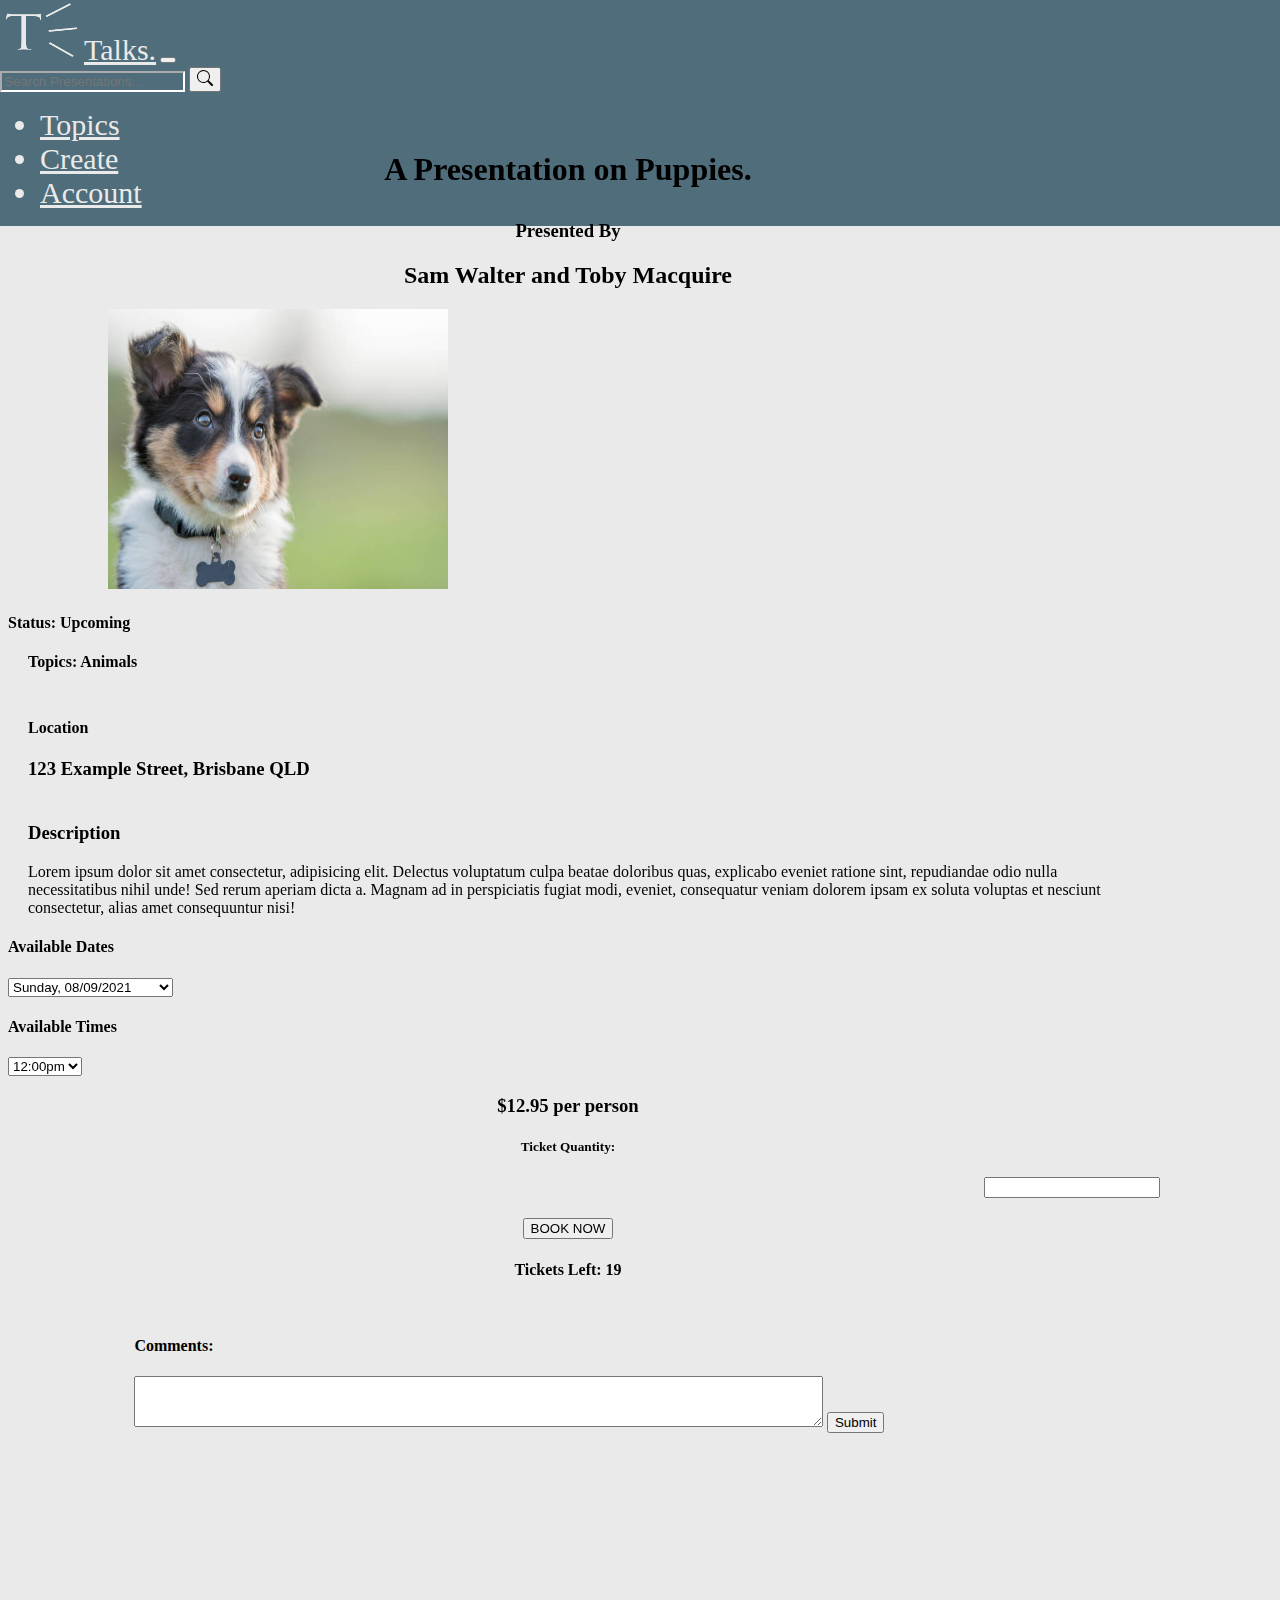
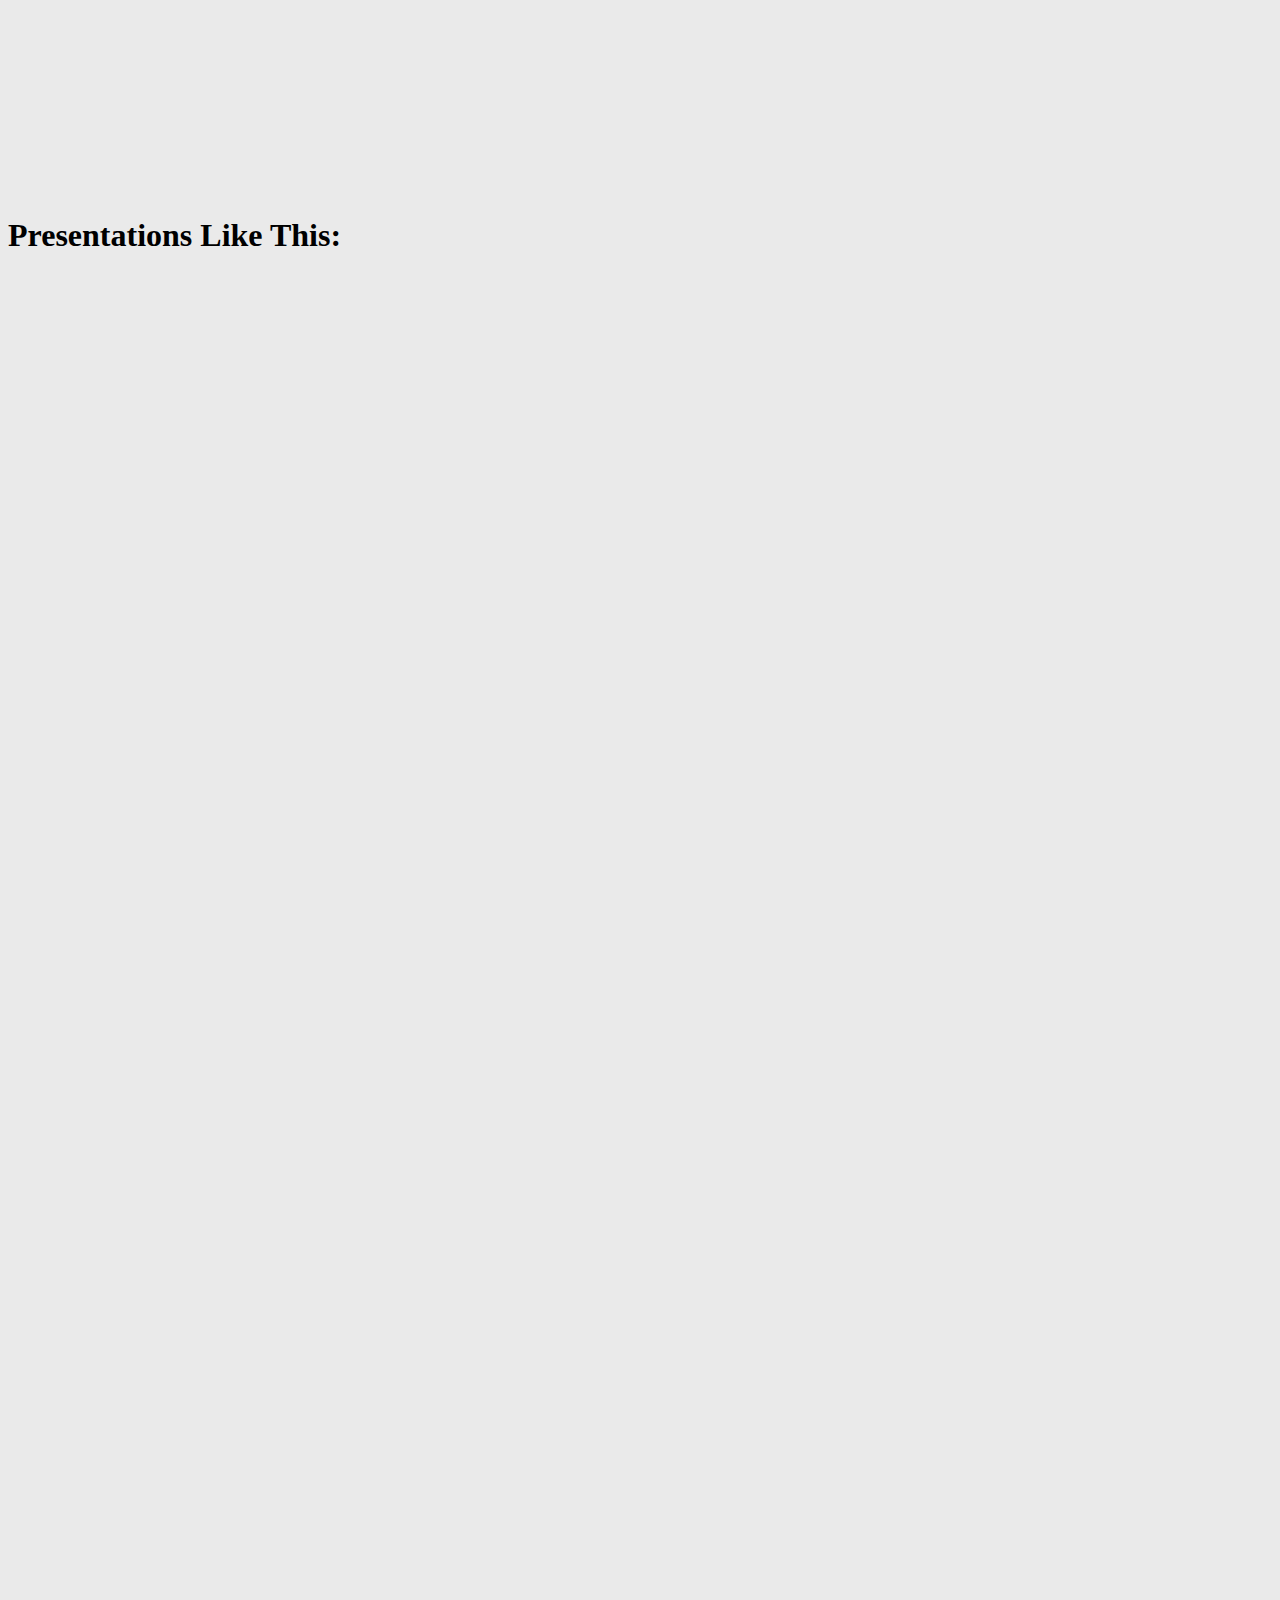
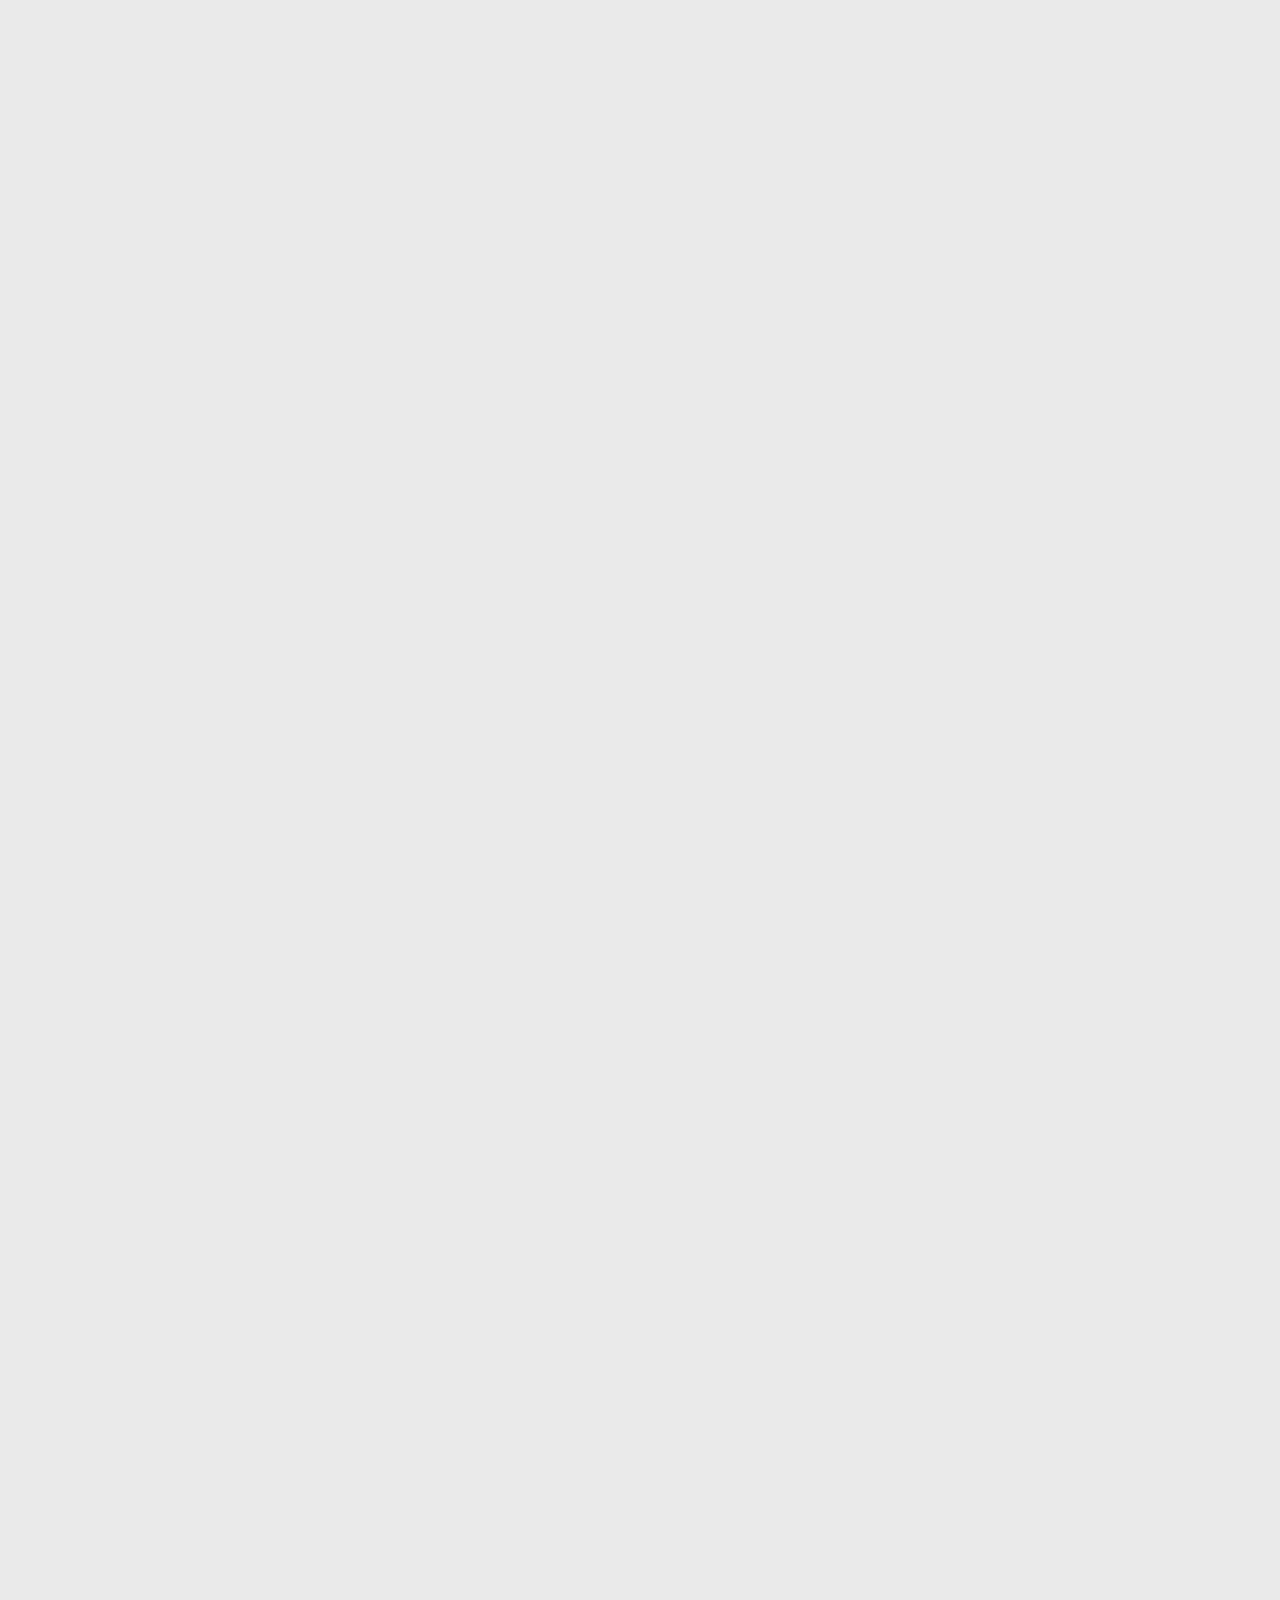
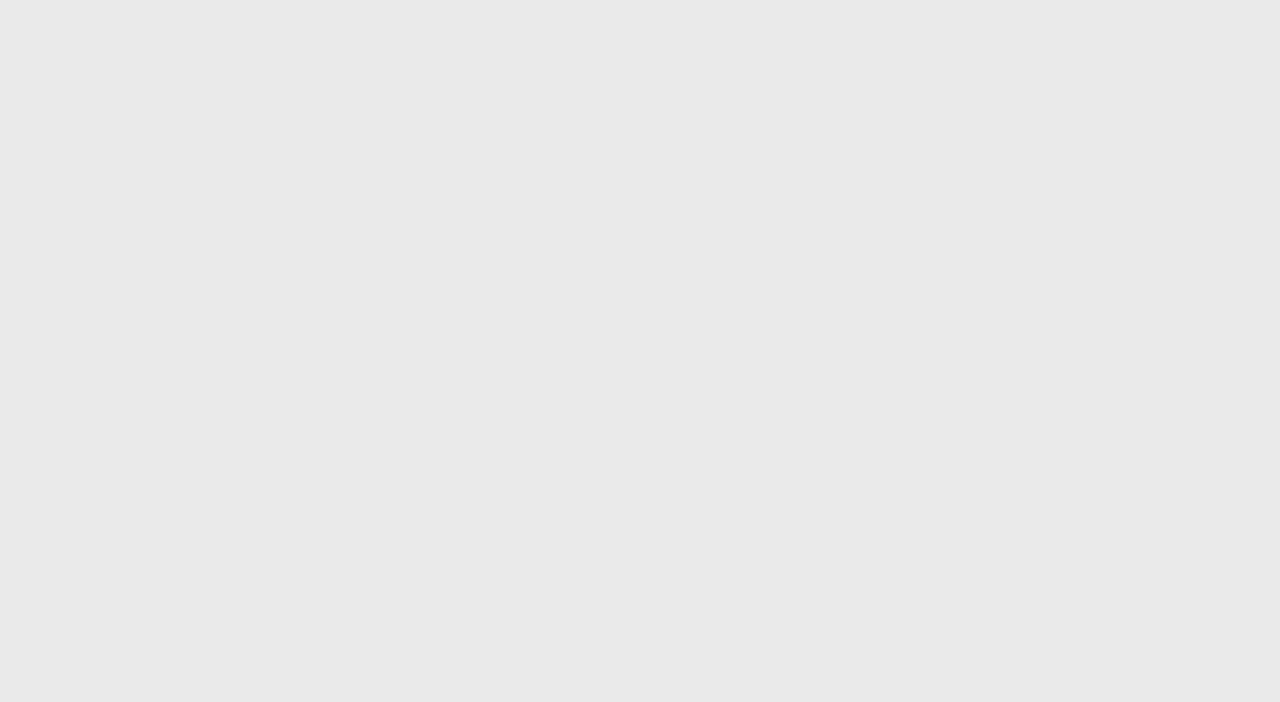
<file: details.html>
<!doctype html>
<html lang="en">

<head>
    <!-- Required meta tags -->
    <meta charset="utf-8">
    <meta name="viewport" content="width=device-width, initial-scale=1">

    <!-- Bootstrap CSS -->
    <link href="https://cdn.jsdelivr.net/npm/bootstrap@5.1.0/dist/css/bootstrap.min.css" rel="stylesheet"
        integrity="sha384-KyZXEAg3QhqLMpG8r+8fhAXLRk2vvoC2f3B09zVXn8CA5QIVfZOJ3BCsw2P0p/We" crossorigin="anonymous">
    <!--Animate on Scroll CSS-->
    <link href="https://unpkg.com/aos@2.3.1/dist/aos.css" rel="stylesheet">
    <link rel="stylesheet" href="css/details.css">
</head>

<body>

    <header>
        <nav class="navbar sticky-top navbar-expand-lg navbar-light">
            <div class="container-fluid">
                <!--Logo image for top right-->
                <img src="img/Logo-Design-Alt.png" alt="Talks Logo" width="80" height="60"
                    class="d-inline-block-align-top" />
                <a class="navbar-brand" href="index.html">Talks.</a>

                <button class="navbar-toggler" type="button" data-bs-toggle="collapse"
                    data-bs-target="#navbarSupportedContent" aria-controls="navbarSupportedContent"
                    aria-expanded="false" aria-label="Toggle navigation">
                    <span class="navbar-toggler-icon"></span>
                </button>

                <div class="collapse navbar-collapse" id="navbarSupportedContent">
                    <div class="input-group searchbar">
                        <input type="text" class="form-control search" placeholder="Search Presentations..."
                            aria-label="Presentation Searchbar" aria-describedby="button-addon2">
                        <!--SVG referenced: https://icons.getbootstrap.com/icons/search/-->
                        <button class="btn btn-outline-light" type="button" id="button-addon2"><svg
                                xmlns="http://www.w3.org/2000/svg" width="16" height="16" fill="currentColor"
                                class="bi bi-search" viewBox="0 0 16 16">
                                <path
                                    d="M11.742 10.344a6.5 6.5 0 1 0-1.397 1.398h-.001c.03.04.062.078.098.115l3.85 3.85a1 1 0 0 0 1.415-1.414l-3.85-3.85a1.007 1.007 0 0 0-.115-.1zM12 6.5a5.5 5.5 0 1 1-11 0 5.5 5.5 0 0 1 11 0z" />
                            </svg></button>
                    </div>
                    <!--Position of navbar navigation buttons-->
                    <ul class="navbar-nav ms-auto text-center">
                        <li class="nav-item">
                            <a class="nav-link" aria-current="page" href="index.html#topic-button">Topics</a>
                        </li>
                        <li class="nav-item">
                            <a class="nav-link" aria-current="page" href="create.html">Create</a>
                        </li>
                        <li class="nav-item">
                            <a class="nav-link" aria-current="page" href="booking.html">Account</a>
                        </li>
                    </ul>
                </div>
            </div>
        </nav>

    </header>
    <main>
        <!--ROW 1-->
        <div class="container">
            <div class="row pt-5">
                <!--COLUMN 1-->
                <div class="col-lg-12">
                    <div class="top-card">
                        <div class="card" data-aos="fade-up" data-aos-duration="2000">
                            <div class="card-body">
                                <!--INNER ROW 1-->
                                <div class="row">
                                    <div class="col-lg-1">

                                    </div>
                                    <!--INNER COLUMN 1-->
                                    <div class="col-lg-4">
                                        <h1 class="presentation-title">A Presentation on Puppies.</h1>
                                        <h3 class="presented">Presented By</h3>
                                        <h2 class="presenter_name">Sam Walter and Toby Macquire</h2>
                                    </div>

                                    <!--INNER COLUMN 2-->
                                    <div class="col-lg-7">
                                        <img src="img/puppy.jpg" alt="Puppy" width="340" height="280"
                                            class="mx-auto d-block" />
                                    </div>

                                </div>
                                <!--INNER ROW 2-->
                                <div class="row justify-content-center">
                                    <!--INNER COLUMN 1-->
                                    <div class="col-lg-4 center-block text-center">
                                        <div class="status">
                                            <h4>Status: Upcoming</h4>
                                        </div>
                                    </div>
                                    <!--INNER COLUMN 2-->
                                    <div class="col-lg-4">

                                    </div>
                                    <!--INNER COLUMN 3-->
                                    <div class="col-lg-4 center-block text-center">
                                        <div class="topics">
                                            <h4>Topics: Animals</h4>
                                        </div>
                                    </div>
                                </div>
                                <!--INNER ROW 3-->
                                <div class="row">
                                    <!--INNER COLUMN 1-->
                                    <div class="col-lg-8">
                                        <div class="location">
                                            <h4>Location</h4>
                                            <h3>123 Example Street, Brisbane QLD</h3>
                                        </div>


                                    </div>
                                <!--INNER ROW 4-->
                                <div class="row">
                                    <!--INNER COLUMN 4-->
                                    <div class="col-xl-4">
                                        <div class="description">
                                            <h3>Description</h3>
                                            <p>Lorem ipsum dolor sit amet consectetur, adipisicing elit. Delectus
                                                voluptatum culpa beatae doloribus quas, explicabo eveniet ratione
                                                sint, repudiandae odio nulla necessitatibus nihil unde! Sed rerum
                                                aperiam dicta a. Magnam ad in perspiciatis fugiat modi, eveniet,
                                                consequatur veniam dolorem ipsam ex soluta voluptas et nesciunt
                                                consectetur, alias amet consequuntur nisi!</p>
                                        </div>
                                    </div>
                                    <div class="col-lg-4">

                                    </div>
                                    <!--INNER COLUMN 3-->
                                    <div class="col-lg-4">
                                        <div class="form-group">
                                            <label for="exampleFormControlSelect1">
                                                <h4>Available Dates</h4>
                                            </label>
                                            <select class="form-control" id="exampleFormControlSelect1">
                                                <option>Sunday, 08/09/2021</option>
                                                <option>Monday, 09/09/2021</option>
                                                <option>Tuesday, 10/09/2021</option>
                                                <option>Wednesday, 11/09/2021</option>
                                                <option>Thursday, 12/09/2021</option>
                                            </select>
                                        </div>
                                        <div class="form-group">
                                            <label for="exampleFormControlSelect1">
                                                <h4>Available Times</h4>
                                            </label>
                                            <select class="form-control" id="exampleFormControlSelect1">
                                                <option>12:00pm</option>
                                                <option>2:00pm</option>
                                                <option>5:00pm</option>
                                            </select>
                                        </div>
                                        <div class="pricing">
                                            <h3>$12.95 per person</h3>
                                            <h5>Ticket Quantity:</h5>
                                            <input type="quantity" class="form-control" id="Inputquantity">
                                        </div>
                                        <div class="book_button">
                                            <button type="button" class="btn btn-secondary btn-lg">BOOK NOW</button>
                                            <h4>Tickets Left: 19</h4>
                                        </div>
                                    </div>
                                </div>
                            </div>
                        </div>
                    </div>
                </div>
            </div>
        </div>

        <!--ROW 2-->
        <div class="comment-section">
            <div class="container">
                <div class="row">
                    <h4>Comments: </h4>
                </div>


                <div class="row">
                    <div class="mx-auto">
                        <textarea class="form-control" id="comment-id" rows="3"></textarea>
                        <button type="button" class="btn btn-dark" id="submit-button">Submit</button>
                    </div>
                </div>
            </div>
        </div>

        <!--ROW 3-->
        <div class="container">
            <div class="top-card" style="width: 40rem;">
                <div class="card" data-aos="fade-up" data-aos-duration="2000">
                    <div class="card-body">
                        <div class="row">
                            <div class="col-lg-6">
                                <h5 class="card-title">Kelly Anderson</h5>
                            </div>
                            <div class="col-lg-6">
                                <p class="text-muted">5th September 2021</p>
                            </div>
                        </div>
                        <div class="row">
                            <div class="col-md-12">
                                <p class="card-text">What a fantastic time! Would love to see more from these guys
                                    again.
                                </p>
                            </div>
                        </div>
                    </div>
                </div>
            </div>
        </div>
        <div class="container">
            <div class="top-card" style="width: 40rem;">
                <div class="card" data-aos="fade-up" data-aos-duration="2000">
                    <div class="card-body">
                        <div class="row">
                            <div class="col-lg-6">
                                <h5 class="card-title">Sasha Cohen</h5>
                            </div>
                            <div class="col-lg-6">
                                <p class="text-muted">8th September 2021</p>
                            </div>
                        </div>
                        <div class="row">
                            <div class="col-md-12">
                                <p class="card-text">This presentation shifted my perspective on how we look at the
                                    evolution
                                    of dogs.
                                </p>
                            </div>
                        </div>
                    </div>
                </div>
            </div>
        </div>

        <!--ROW 4-->
        <div class="container">
            <div class="row">
                <div class="col-lg-auto">
                    <h1>Presentations Like This: </h1>
                </div>
            </div>
        </div>
        </div>

        <!--ROW 5-->
        <div class="container">
            <div class="row mx-md-n5">
                <div class="col px-md-4 xs-4">
                    <div class="card" style="width: 18rem;" data-aos="fade-up" data-aos-duration="2000">
                        <img src="img/Placeholder.GIF" class="card-img-top" alt="Placeholder">
                        <div class="card-body">
                            <h5 class="card-title">Presentation Title</h5>
                            <p class="card-text">Lorem ipsum dolor sit amet, consectetur adipisicing elit. Ipsam sit
                                officiis consectetur quia in! Error recusandae accusantium nam vero?</p>
                            <a type="button" href="details.html" class="btn btn-primary btn-lg btn-block">View
                                Details</a>
                            <h6>Upcoming</h6>
                        </div>
                    </div>
                </div>
                <div class="col px-md-4 xs-4">
                    <div class="card" style="width: 18rem;" data-aos="fade-up" data-aos-duration="2000">
                        <img src="img/Placeholder.GIF" class="card-img-top" alt="Placeholder">
                        <div class="card-body">
                            <h5 class="card-title">Presentation Title</h5>
                            <p class="card-text">Lorem ipsum dolor sit amet, consectetur adipisicing elit. Ipsam sit
                                officiis consectetur quia in! Error recusandae accusantium nam vero?</p>
                            <a type="button" href="details.html" class="btn btn-primary btn-lg btn-block">View
                                Details</a>
                            <h6>Upcoming</h6>
                        </div>
                    </div>
                </div>
                <div class="col px-md-4 xs-4">
                    <div class="card" style="width: 18rem;" data-aos="fade-up" data-aos-duration="2000">
                        <img src="img/Placeholder.GIF" class="card-img-top" alt="Placeholder">
                        <div class="card-body">
                            <h5 class="card-title">Presentation Title</h5>
                            <p class="card-text">Lorem ipsum dolor sit amet, consectetur adipisicing elit. Ipsam sit
                                officiis consectetur quia in! Error recusandae accusantium nam vero?</p>
                            <a type="button" href="details.html" class="btn btn-primary btn-lg btn-block">View
                                Details</a>
                            <h6>Upcoming</h6>
                        </div>
                    </div>
                </div>
            </div>
        </div>

    </main>



    <!-- Option 1: Bootstrap Bundle with Popper -->
    <script src="https://cdn.jsdelivr.net/npm/bootstrap@5.1.0/dist/js/bootstrap.bundle.min.js"
        integrity="sha384-U1DAWAznBHeqEIlVSCgzq+c9gqGAJn5c/t99JyeKa9xxaYpSvHU5awsuZVVFIhvj"
        crossorigin="anonymous"></script>

    <!-- Animate on Scroll library-->
    <script src="https://unpkg.com/aos@2.3.1/dist/aos.js"></script>
    <script>
        AOS.init();
    </script>
</body>

</html>
</file>
<file: css/index.css>
body {
    background-color: #eaeaea
}

li {
    font-weight: 500;
    font-size: 20px;
    color: #eaeaea;
}

.navbar-light .navbar-nav .nav-link {
    font-size: 20px;
    color: #eaeaea;
}

.input-group.searchbar{
    width:30%;
    left: 325px;
    
}

.form-control.search{
    background-color: transparent;
    border-color: white;
}

/*Talks navbar text size*/
.navbar-light .navbar-brand {
    color: #eaeaea;
    font-size: 30px;
    padding-left: 10px;
}

.navbar {
    background-color: #4F6D7A;
    top: 0;
    left: 0;
    margin: 0px;
    width: 100%;
    right: 0;
}

div.col-md-3 {
    margin: auto;
}

/*Overwrites jumbotron default colours*/
.bg-light {
    --bs-bg-opacity: 0;
    background-color: #ffffff !important;
}

/*centre the jumbotron text for "let's hear it"*/
.presentation {
    text-align: center;
}

.presentation h1 {
    width: 100%;
    height: auto;
    position: relative;
    top: -400px;
    right: -10px;
    font-size: 40px !important;
    animation-delay: 3s;
}

/*Image animation next to "Let's hear it"*/
img.exclamation {
    animation: breathing 3s ease-out infinite normal;
    transition-timing-function: ease-out;
}

img.rounded.float-left {
    width: 50%;
}

img.rounded.float-right {
    width: 75%;
}

/*removes excess padding from jumbotron*/
.p-5 {
    padding: 0rem !important;
}

.jumbotron-button {
    position: relative;
    text-align: center;
}

.bottom-card-details h6{
    padding-top:5px;
    position:relative;
    left:25px;
}

.card {
    height: 480px;
    max-height: 480px;
    overflow-y: auto;
    animation: card_animation 1s cubic-bezier(0.470, 0.000, 0.745, 0.715);
    animation-timing-function: ease-in-out;
    animation-fill-mode: forwards;
    animation-timing-function: linear;
    border-color: #4F6D7A
}

/*adds consistent padding to top of cards when breakpoint is reached*/
.px-md-4 {
    padding-top: 2rem !important;
    padding-bottom: 1rem !important;
}

.card-body h6 {
    padding-top: 5px;
    left: 25px;
}

.card-body{
    max-height:280px;
}

.card-spacing {
    padding-top: 50px;
}

.btn-primary {
    background-color: #4F6D7A;
    border-color: #4F6D7A;
}

.jumbotron {
    width: auto;
    height: auto;
}

.title-phrase {
    position: absolute;
    top: 40%;
    left: 50%;
    transform: translate(-50%, -50%);
    font-size: 30px;
    width: 100%;
}

.container.title {
    position: relative;
    text-align: center;
}

#welcome-text {
    padding-top: 25%;
}

.pt-5 {
    padding-top: 5rem !important;
}

.top-card{
    width: 18rem;
}

.btn.btn-primary.searchbtn{
    background-color: #3e3e3e;
}

@media (max-width: 576px) {

}

@media (max-width: 760px) {
    img.rounded.float-left{
        visibility:hidden !important;
    }
    img.rounded.float-right{
        visibility:hidden !important;
    }
    img.rounded.mx-auto.d-block{
        visibility:hidden !important;
    }
    .h2,
    h2 {
        font-size: 30px!important;
    }

}

@media (max-width: 992px) {

    .h2, h2{
        font-size: 15px
    }

    img.exclamation {
        visibility: hidden !important;
    }

    .btn-primary {
        font-size: 15px;
    }

    #welcome-text {
        padding-top: 0%;
    }

}

@keyframes card_animation {
    0% {
        transform: translateX(0) translateY(0);
        box-shadow: 0 0 #3e3e3e, 0 0 #3e3e3e, 0 0 #3e3e3e, 0 0 #3e3e3e, 0 0 #3e3e3e, 0 0 #3e3e3e, 0 0 #3e3e3e, 0 0 #3e3e3e;
    }

    100% {
        transform: translateX(8px) translateY(-8px);
        box-shadow: -1px 1px #3e3e3e, -2px 2px #3e3e3e, -3px 3px #3e3e3e, -4px 4px #3e3e3e,
            -5px 5px #3e3e3e, -6px 6px #3e3e3e, -7px 7px #3e3e3e, -8px 8px #3e3e3e;
    }
}

@keyframes breathing {
    0% {
        transform: scale(0.5);
    }

    50% {
        transform: scale(1);
    }

    100% {
        transform: scale(0.5);
    }
}


@keyframes fade-in {
    0% {
        opacity: 0;
    }

    25% {
        opacity: 0.25;
    }

    75% {
        opacity: 0.75;
    }

    100% {
        opacity: 1;
    }
}
</file>
<file: css/booking.css>
html {
    scroll-behavior: smooth;
}

body {
    background-color: #eaeaea
}

li {
    font-weight: 500;
    font-size: 30px;
    color: #eaeaea;
}

.navbar-light .navbar-nav .nav-link {
    font-size: 30px;
    color: #eaeaea;
}

.input-group.searchbar{
    width:30%;
    left: 20px;
    
}

.form-control.search{
    background-color: transparent;
    border-color: white;
}

/*Talks navbar text size*/
.navbar-light .navbar-brand {
    color: #eaeaea;
    font-size: 30px;
}

.navbar {
    background-color: #4F6D7A;
    position: fixed;
    top: 0;
    left: 0;
    margin: 0px;
    width: 100%;
    right: 0;
}

div.col-md-3 {
    margin: auto;
}

.display-5 h1 {
    width: 100%;
    height: auto;
    position: relative;
    top: -400px;
    right: -10px;
    font-size: 40px !important;
    animation-delay: 3s;
}

.card {
    animation: card_animation 1s cubic-bezier(0.470, 0.000, 0.745, 0.715);
    animation-timing-function: ease-in-out;
    animation-fill-mode: forwards;
    animation-timing-function: linear;
    border-color: #4F6D7A;
    width: 70rem;
}

.card-body h6 {
    padding-top: 5px;
    position: relative;
    left: 25px;

}

.pt-5{
    padding-top: 7rem !important;
}

.card-spacing {
    padding-top: 50px;
}

.btn-primary {
    background-color: #4F6D7A;
    border-color: #4F6D7A
}

a.btn.btn-primary.btn-lg.btn-block {
    top: 20px;
}

h1,
h2,
h3,
h4,
h5,
h6 {
    text-align: center;
}

@media (max-width: 1200px) {
    .card {
        width: 50rem;
    }

    img.booking-history {
        width: 90%;
        height: 90%;
    }
}

@media (max-width: 992px) {
    .card {
        width: 40rem;
    }

    img.booking-history {
        width: 90%;
        height: 90%;
    }

}


@keyframes card_animation {
    0% {
        transform: translateX(0) translateY(0);
        box-shadow: 0 0 #3e3e3e, 0 0 #3e3e3e, 0 0 #3e3e3e, 0 0 #3e3e3e, 0 0 #3e3e3e, 0 0 #3e3e3e, 0 0 #3e3e3e, 0 0 #3e3e3e;
    }

    100% {
        transform: translateX(8px) translateY(-8px);
        box-shadow: -1px 1px #3e3e3e, -2px 2px #3e3e3e, -3px 3px #3e3e3e, -4px 4px #3e3e3e,
            -5px 5px #3e3e3e, -6px 6px #3e3e3e, -7px 7px #3e3e3e, -8px 8px #3e3e3e;
    }
}

@keyframes fade-in {
    0% {
        opacity: 0;
    }

    25% {
        opacity: 0.25;
    }

    75% {
        opacity: 0.75;
    }

    100% {
        opacity: 1;
    }
}
</file>
<file: css/create.css>
html {
    scroll-behavior: smooth;
}

body {
    background-color: #eaeaea
}

li {

    font-weight: 500;
    font-size: 30px;
    color: #eaeaea;
}

.navbar {
    position: fixed;
    top: 0;
    left: 0;
    margin: 0px;
    width: 100%;
    right: 0;
    background-color: #4F6D7A;
}

.navbar-light .navbar-nav .nav-link {
    font-size: 30px;
    color: #eaeaea;

}

.input-group.searchbar{
    width:30%;
    left: 20px;
    
}

.form-control.search{
    background-color: transparent;
    border-color: white;
}

/*Talks navbar text size*/
.navbar-light .navbar-brand {
    color: #eaeaea;
    font-size: 30px;
}
.quantity-section{
    position:relative;
    top:4px;
}

.main {
    font-family: "Montserrat", san-serif;
}

div.col-md-3 {
    margin: auto;
}

.card {
    animation: card_animation 1s cubic-bezier(0.470, 0.000, 0.745, 0.715);
    animation-timing-function: ease-in-out;
    animation-fill-mode: forwards;
    animation-timing-function: linear;
    border-color: #4F6D7A;
    width: 70rem;
}

.top-card {
    width: 100%;
    height: auto;
    padding-top: 2rem !important;
    padding-bottom: 1rem !important;
}

.card-body h6 {
    padding-top: 5px;
    position: relative;
    left: 25px;
}

.card-spacing {
    padding-top: 50px;
}

.btn {
    background-color: #4F6D7A;
}

.presented {
    position: relative;
    left: 90px;
    top: 20px;
    text-align: center;
}

.status {
    padding-left: 20px;
}

.topics {
    padding-left: 20px;
}

.description {
    padding-left: 20px;
}

.book_button {
    text-align: center;
    padding-top: 20px;
}

.pricing {
    position: relative;
    top: 5%;
    text-align: center;
}

#comment-id.form-control {
    width: 60%;
}

#status-form.form-control {
    width: 40%;
}

textarea.date-control {
    width: 40%;
}


h1 {
    padding-top: 10px;
    padding-bottom: 10px;
    text-align: center;
}

h2 {
    padding-top: 10px;
    padding-bottom: 10px;
}

h3 {
    padding-top: 10px;
    padding-bottom: 10px;
}

.pt-5 {
    padding-top: 5rem !important;
}

.col-lg-4.create-button{
    top: 50px;
}

@media (max-width: 1200px) {
    .card {
        width: 50rem;
    }

    img.booking-history {
        width: 90%;
        height: 90%;
    }

    .btn.btn-primary.btn-lg.btn-block {
        height: 50%;
    }
}

@media (max-width: 992px) {
    .card {
        width: 40rem;
    }

    img.booking-history {
        width: 90%;
        height: 90%;
    }

    .btn.btn-primary.btn-lg.btn-block {
        height: 50%;
    }

    h5 {
        position: relative;
        left: 200px;
        bottom: 30px;
    }
    .centered-col {
    position:relative;
    left: 30%;
}
}


@keyframes card_animation {
    0% {
        transform: translateX(0) translateY(0);
        box-shadow: 0 0 #3e3e3e, 0 0 #3e3e3e, 0 0 #3e3e3e, 0 0 #3e3e3e, 0 0 #3e3e3e, 0 0 #3e3e3e, 0 0 #3e3e3e, 0 0 #3e3e3e;
    }

    100% {
        transform: translateX(8px) translateY(-8px);
        box-shadow: -1px 1px #3e3e3e, -2px 2px #3e3e3e, -3px 3px #3e3e3e, -4px 4px #3e3e3e,
            -5px 5px #3e3e3e, -6px 6px #3e3e3e, -7px 7px #3e3e3e, -8px 8px #3e3e3e;
    }
}


@keyframes fade-in {
    0% {
        opacity: 0;
    }

    25% {
        opacity: 0.25;
    }

    75% {
        opacity: 0.75;
    }

    100% {
        opacity: 1;
    }
}
</file>
<file: css/details.css>
html {
    scroll-behavior: smooth;
}

body {
    background-color: #eaeaea
}

li {

    font-weight: 500;
    font-size: 30px;
    color: #eaeaea;
}

.navbar-light .navbar-nav .nav-link {
    font-size: 30px;
    color: #eaeaea;
}

.input-group.searchbar{
    width:30%;
    left: 20px;
    
}

.btn-primary{
    background-color:#4F6D7A;
    border-color:#4F6D7A;
}

.form-control.search{
    background-color: transparent;
    border-color: white;
}

/*Talks navbar text size*/
.navbar-light .navbar-brand {
    color: #eaeaea;
    font-size: 30px;
}

.navbar {
    background-color: #4F6D7A;
    position: fixed;
    top: 0;
    left: 0;
    margin: 0px;
    width: 100%;
    right: 0;

}

div.col-md-3 {
    margin: auto;
}

.card {
    animation: card_animation 1s cubic-bezier(0.470, 0.000, 0.745, 0.715);
    animation-timing-function: ease-in-out;
    animation-fill-mode: forwards;
    animation-timing-function: linear;
    border-color: #4F6D7A
}

.top-card {
    width: 100%;
    height: auto;
    padding-top: 2rem !important;
    padding-bottom: 1rem !important;
}

.card-body h6 {
    padding-top: 5px;
    position: relative;
    left: 25px;
}

.card-spacing {
    padding-top: 50px;
}

#Inputquantity.form-control{
    width: 15%;
    left: 45%;
    position: relative;
}

.presentation-title {
    text-align: center;
}

.presented {
    text-align: center;
}

.presenter_name {
    text-align: center;
}

.topics {
    padding-left: 20px;
}

.description {
    padding-left: 20px;
}

.book_button {
    text-align: center;
    padding-top: 20px;
}

.pricing {
    position: relative;
    top: 5%;
    text-align: center;
}

#comment-id.form-control {
    width: 60%;
}

.card {
    width: 70rem;
}

.col.px-md-4.xs-4 {
    padding-bottom: 5%;
}

.mx-auto.d-block {
    position: relative;
    left: 100px;
}

.pt-5 {
    padding-top: 5rem !important;
}

.comment-section {
    padding-left: 10%;
}

h1 {
    padding-bottom: 10px;
    padding-top: 10px;
}

.location{
    padding-left:20px;
    padding-top:5px;
    padding-bottom:5px;
}

.ticket-quantity-form{
    width:10%;
}

@media (max-width: 1200px) {
    .card {
        width: 50rem;
    }

    .top-card {
        padding-left: 5%;
    }

    .presenter_name {
        padding-bottom: 50px;
    }

    .mx-auto.d-block {
        position: relative;
        left: 50px;
    }
}

@media(max-width: 992px) {
    .card {
        width: 30rem;
    }

    .presentation-title {
        position: static;
        left: 0px;
    }

    .presented {
        position: static;
        left: 0px;
    }

    .presenter_name {
        position: static;
        left: 0px;
    }

    .status {
        padding-left: 0px;
    }

    .mx-auto.d-block {
        position: relative;
        left: 0px;
    }

}

@media(max-width: 700px) {

    .top-card {
        padding-left: 5%;

    }

    .card-body {
        text-align: center;
    }

    .presentation-title {
        position: static;
        left: 0px;
    }

    .presented {
        position: static;
        left: 0px;
    }

    .presenter_name {
        position: static;
        left: 0px;
    }

}

@media(max-width: 600px) {
    .col.px-md-4.xs-4 {
        padding-left: 25%;
    }

    .comment-section {
        width: 100%;
    }
}

@keyframes card_animation {
    0% {
        transform: translateX(0) translateY(0);
        box-shadow: 0 0 #3e3e3e, 0 0 #3e3e3e, 0 0 #3e3e3e, 0 0 #3e3e3e, 0 0 #3e3e3e, 0 0 #3e3e3e, 0 0 #3e3e3e, 0 0 #3e3e3e;
    }

    100% {
        transform: translateX(8px) translateY(-8px);
        box-shadow: -1px 1px #3e3e3e, -2px 2px #3e3e3e, -3px 3px #3e3e3e, -4px 4px #3e3e3e,
            -5px 5px #3e3e3e, -6px 6px #3e3e3e, -7px 7px #3e3e3e, -8px 8px #3e3e3e;
    }
}


@keyframes fade-in {
    0% {
        opacity: 0;
    }

    25% {
        opacity: 0.25;
    }

    75% {
        opacity: 0.75;
    }

    100% {
        opacity: 1;
    }
}
</file>
